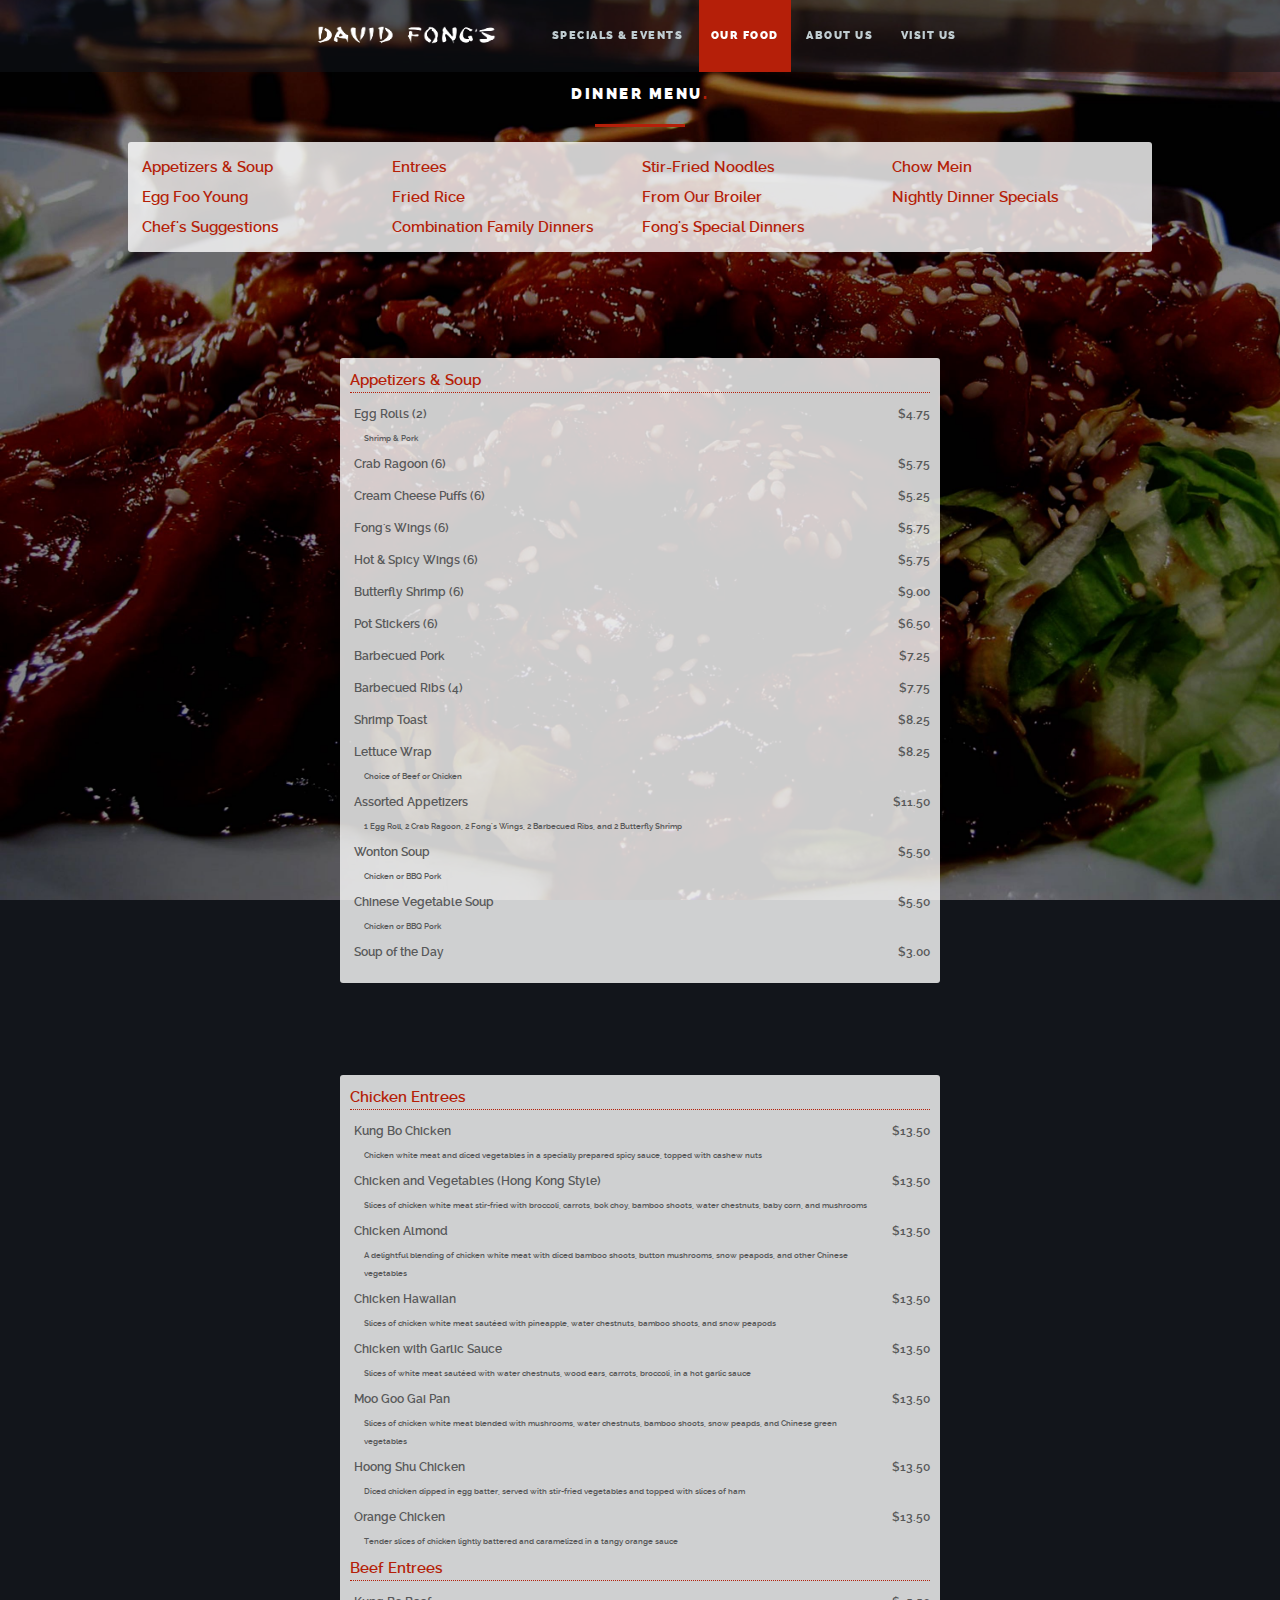
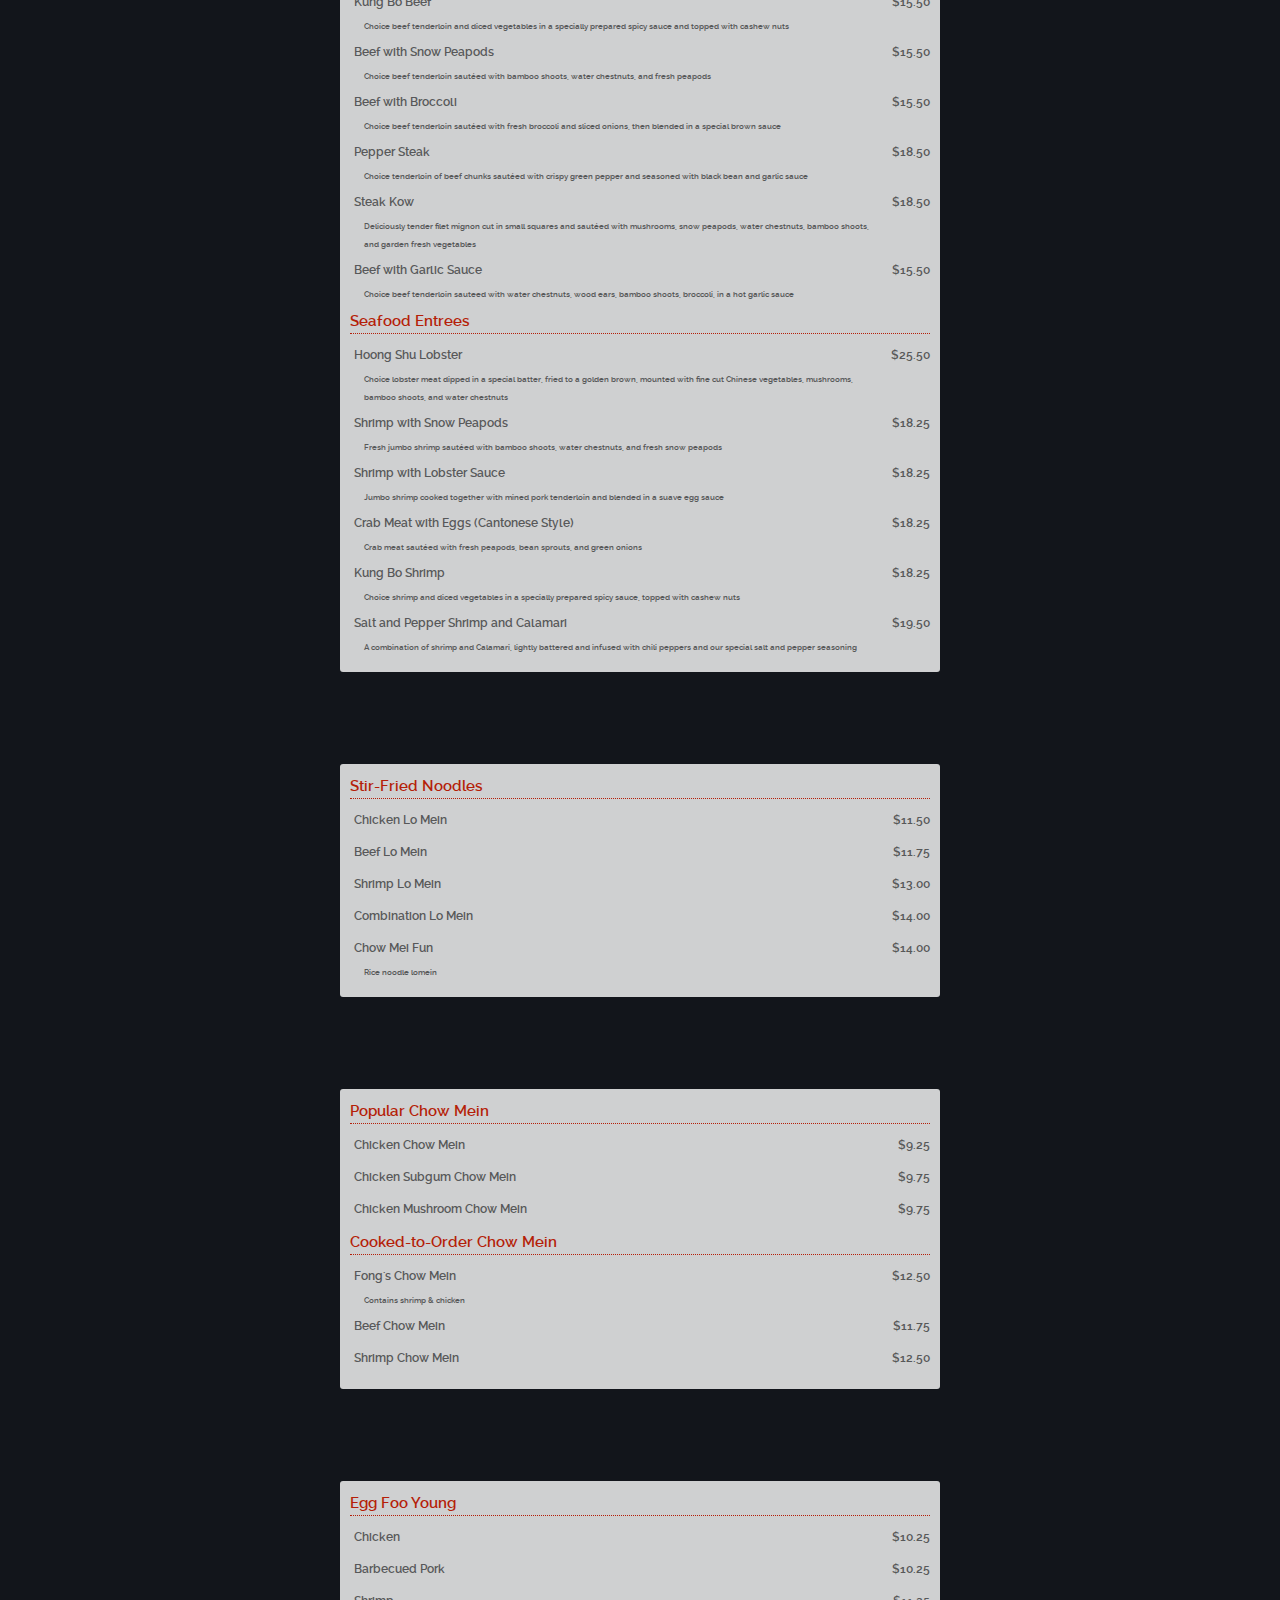
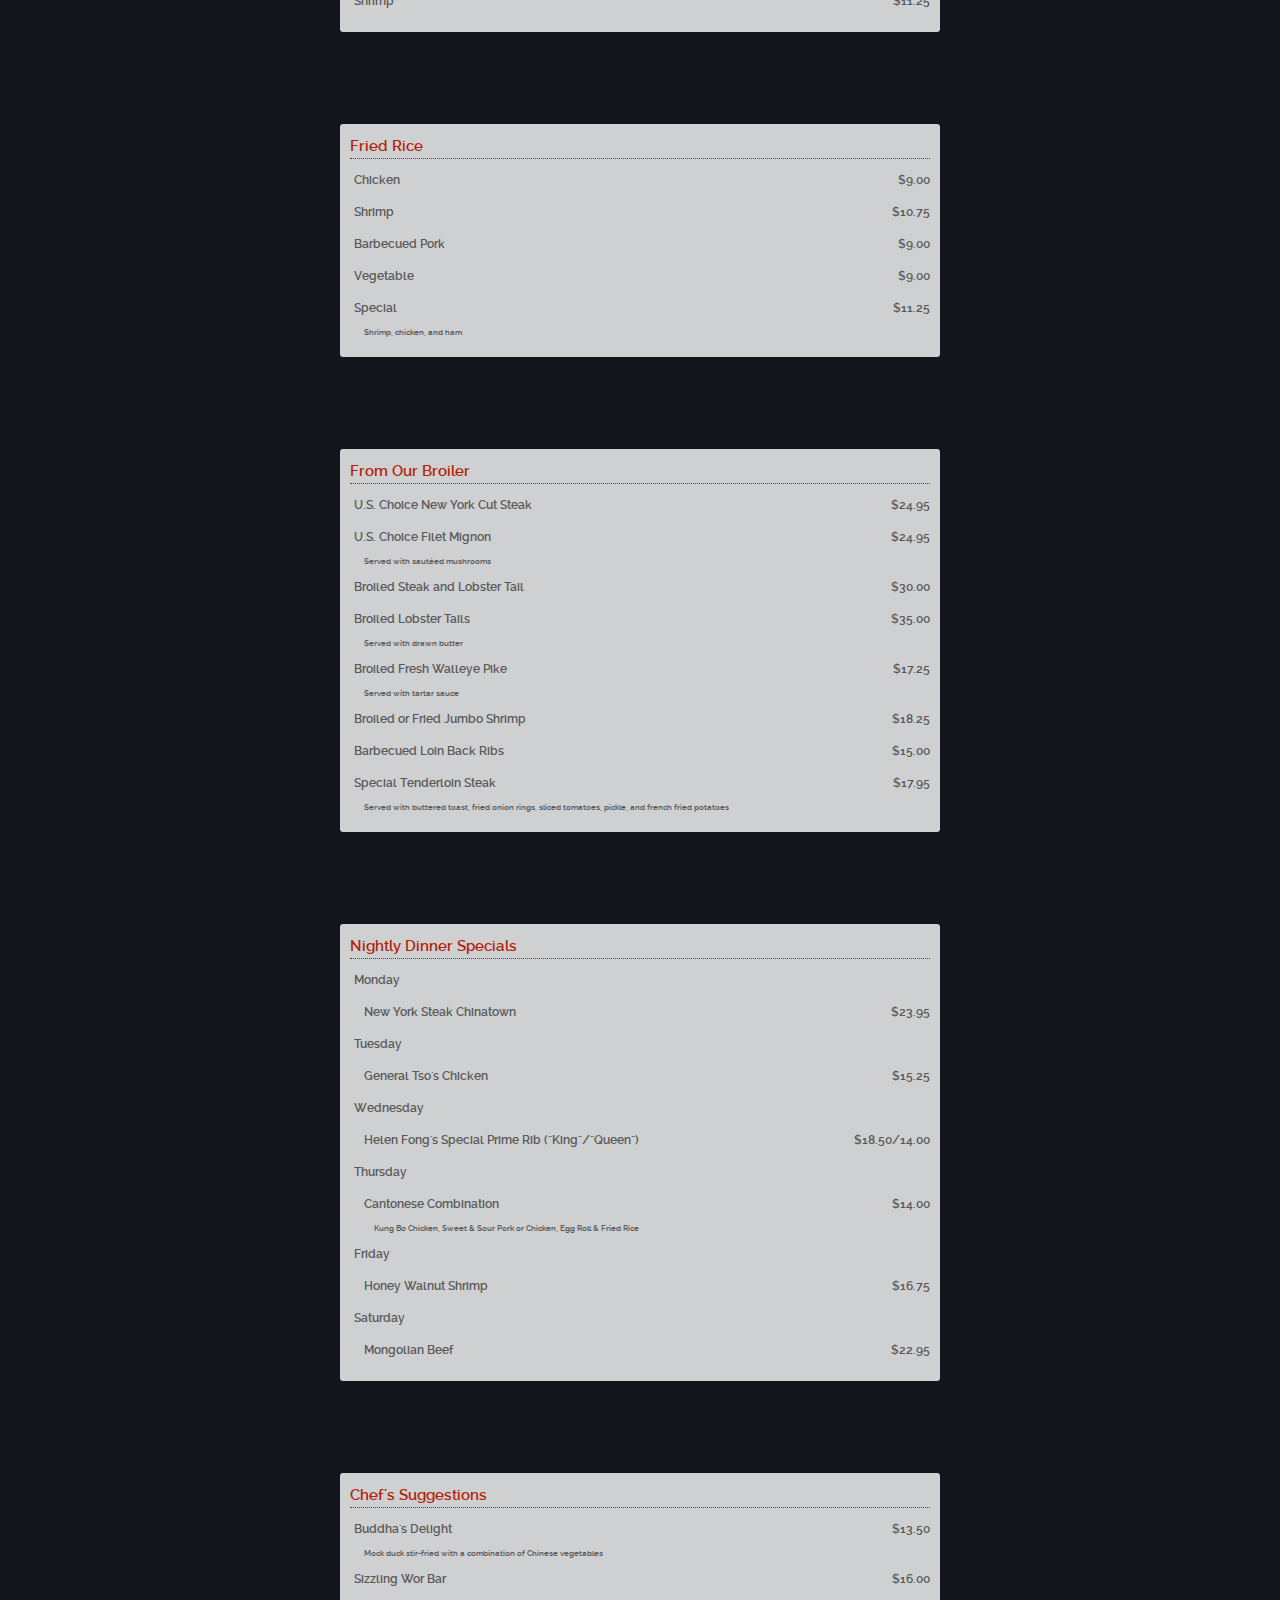
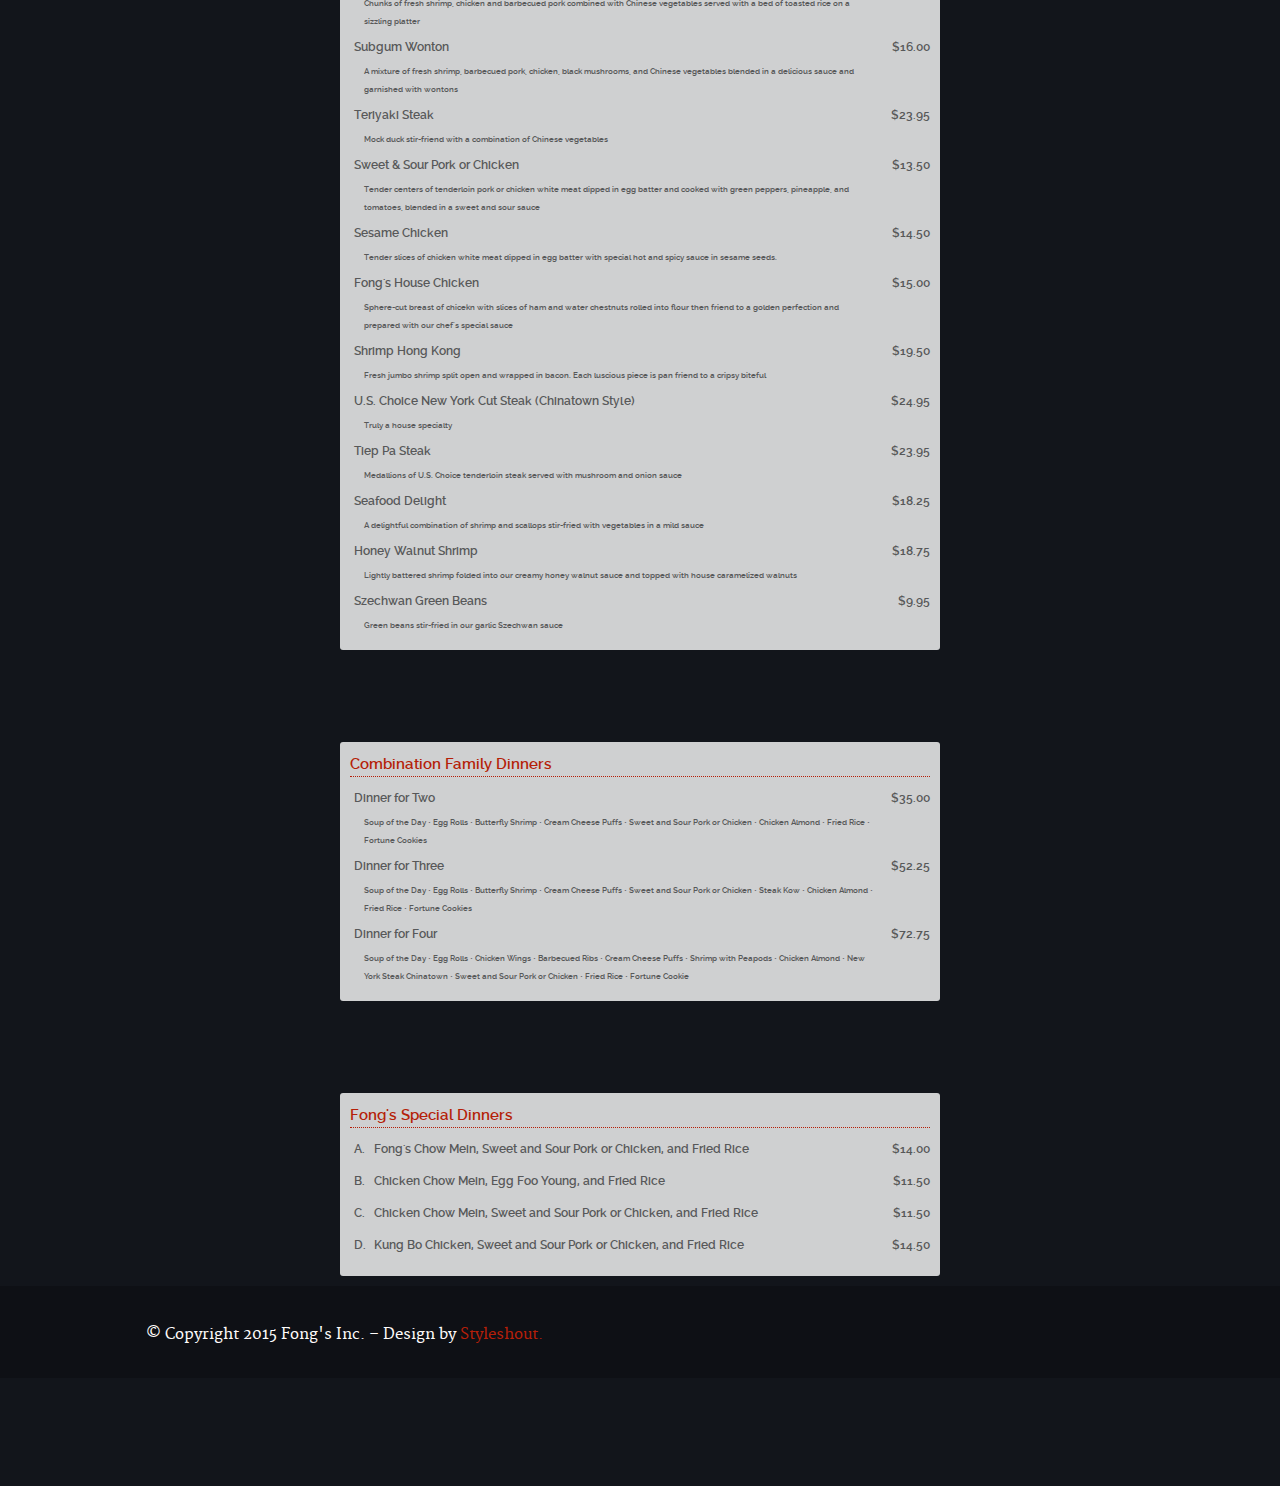
<file: ourfood/dinner/index.html>
<!DOCTYPE html>
<!--[if lt IE 8 ]><html class="no-js ie ie7" lang="en"> <![endif]-->
<!--[if IE 8 ]><html class="no-js ie ie8" lang="en"> <![endif]-->
<!--[if IE 9 ]><html class="no-js ie ie9" lang="en"> <![endif]-->
<!--[if (gte IE 9)|!(IE)]><!--><html class="no-js" lang="en"> <!--<![endif]-->
<head>

  <meta charset="utf-8">
  <title>David Fong's Restaurant</title>
	<meta name="description" content="David Fong's Restaurant - Cantonese and American Cuisine">  
	<meta name="viewport" content="width=device-width, initial-scale=1, maximum-scale=1">

  <link rel="stylesheet" href="/css/base.css">
	<link rel="stylesheet" href="/css/main.css">
  <link rel="stylesheet" href="/css/media-queries.css">         

  <script src="/js/modernizr.js"></script>

  <link rel="shortcut icon" href="/favicon.png" >

</head>
<body id="our-food">

  <div id="preloader"> 
    <div id="status">
      <img src="/images/loader.gif" height="60" width="60" alt="">
      <div class="loader">Loading...</div>
    </div>
  </div>
  
  <header id="main-header">

    <div class="row header-inner">

      <div class="logo">
        <a href="/">David Fong's</a>
      </div>

        <nav id="nav-wrap">
           
           <a class="mobile-btn" href="#nav-wrap" title="Show navigation">
            <span class='menu-text'>Show Menu</span>
            <span class="menu-icon"></span>
           </a>
          <a class="mobile-btn" href="#" title="Hide navigation">
            <span class='menu-text'>Hide Menu</span>
            <span class="menu-icon"></span>
          </a>         

           <ul id="nav" class="nav">
              <li><a href="/specials">Specials &amp; Events</a></li>
              <li class="current"><a href="/ourfood">Our Food</a></li>
              <li><a href="/aboutus">About Us</a></li>
              <li><a href="/contactus">Visit Us</a></li>
           </ul> 

        </nav> <!-- /nav-wrap -->       

    </div> <!-- /header-inner -->

  </header>



   <!-- our-food
   =================================================== -->
  <div class="row section-head">


    <div class="twelve columns">

       <h1>Dinner Menu<span>.</span></h1>

       <hr />

    </div>

  </div>

  <div class="row">

    <nav class="menu-nav alert-box">
      <ul>
        <li><a href="#appetizers-and-soup" class="smoothscroll hash">Appetizers &amp; Soup</a></li>
        <li><a href="#entrees" class="smoothscroll hash">Entrees</a></li>
        <li><a href="#stir-fried-noodles" class="smoothscroll hash">Stir-Fried Noodles</a></li>
        <li><a href="#chow-mein" class="smoothscroll hash">Chow Mein</a></li>
        <li><a href="#egg-foo-young" class="smoothscroll hash">Egg Foo Young</a></li>
        <li><a href="#fried-rice" class="smoothscroll">Fried Rice</a></li>
        <li><a href="#from-our-broiler" class="smoothscroll hash">From Our Broiler</a></li>
        <li><a href="#nightly-dinner-specials" class="smoothscroll hash">Nightly Dinner Specials</a></li>
        <li><a href="#chefs-suggestions" class="smoothscroll">Chef's Suggestions</a></li>
        <li><a href="#combination-family-dinners" class="smoothscroll hash">Combination Family Dinners</a></li>
        <li><a href="#fongs-special-dinners" class="smoothscroll hash">Fong's Special Dinners</a></li>
      </ul>
    </nav>

  </div>

  <div id="appetizers-and-soup" class="row">
    <section class="menu-section alert-box">
      <h3>Appetizers &amp; Soup</h3>
      <ul>
        <li>
            <span class="price">$4.75</span>
            <span class="title">Egg Rolls
            <span class="quantity">(2)</span></span>
            <span class="description">Shrimp &amp; Pork</span>
        </li>
        <li>
            <span class="price">$5.75</span>
            <span class="title">Crab Ragoon
            <span class="quantity">(6)</span></span>
        </li>
        <li>
            <span class="price">$5.25</span>
            <span class="title">Cream Cheese Puffs
            <span class="quantity">(6)</span></span>
        </li>
        <li>
            <span class="price">$5.75</span>
            <span class="title">Fong's Wings
            <span class="quantity">(6)</span></span>
        </li>
        <li>
            <span class="price">$5.75</span>
            <span class="title">Hot &amp; Spicy Wings
            <span class="quantity">(6)</span></span>
        </li>
        <li>
            <span class="price">$9.00</span>
            <span class="title">Butterfly Shrimp
            <span class="quantity">(6)</span></span>
        </li>
        <li>
            <span class="price">$6.50</span>
            <span class="title">Pot Stickers
            <span class="quantity">(6)</span></span>
        </li>
        <li>
            <span class="price">$7.25</span></span>
            <span class="title">Barbecued Pork
        </li>
        <li>
            <span class="price">$7.75</span>
            <span class="title">Barbecued Ribs
            <span class="quantity">(4)</span></span>
        </li>
        <li>
            <span class="price">$8.25</span>
            <span class="title">Shrimp Toast</span>
        </li>
        <li>
            <span class="price">$8.25</span>
            <span class="title">Lettuce Wrap</span>
            <span class="description">Choice of Beef or Chicken</span>
        </li>
        <li>
            <span class="price">$11.50</span>
            <span class="title">Assorted Appetizers</span>
            <span class="description">1 Egg Roll, 2 Crab Ragoon, 2 Fong's Wings, 2 Barbecued Ribs, and 2 Butterfly Shrimp</span>
        </li>
        <li>
            <span class="price">$5.50</span>
            <span class="title">Wonton Soup</span>
            <span class="description">Chicken or BBQ Pork</span>
        </li>
        <li>
            <span class="price">$5.50</span>
            <span class="title">Chinese Vegetable Soup</span>
            <span class="description">Chicken or BBQ Pork</span>
        </li>
        <li>
            <span class="price">$3.00</span>
            <span class="title">Soup of the Day</span>
        </li>
      </ul>
    </section>
  </div>

  <div id="entrees" class="row">
    <section class="menu-section alert-box">
      <h3>Chicken Entrees</h3>
      <ul>
        <li>
            <span class="price">$13.50</span>
            <span class="title">Kung Bo Chicken</span>
            <span class="description">Chicken white meat and diced vegetables in a specially prepared spicy sauce, topped with cashew nuts</span>
        </li>
        <li>
            <span class="price">$13.50</span>
            <span class="title">Chicken and Vegetables (Hong Kong Style)</span>
            <span class="description">Slices of chicken white meat stir-fried with broccoli, carrots, bok choy, bamboo shoots, water chestnuts, baby corn, and mushrooms</span>
        </li>
        <li>
            <span class="price">$13.50</span>
            <span class="title">Chicken Almond</span>
            <span class="description">A delightful blending of chicken white meat with diced bamboo shoots, button mushrooms, snow peapods, and other Chinese vegetables</span>
        </li>
        <li>
            <span class="price">$13.50</span>
            <span class="title">Chicken Hawaiian</span>
            <span class="description">Slices of chicken white meat sautéed with pineapple, water chestnuts, bamboo shoots, and snow peapods</span>
        </li>
        <li>
            <span class="price">$13.50</span>
            <span class="title">Chicken with Garlic Sauce</span>
            <span class="description">Slices of white meat sautéed with water chestnuts, wood ears, carrots, broccoli, in a hot garlic sauce</span>
        </li>
        <li>
            <span class="price">$13.50</span>
            <span class="title">Moo Goo Gai Pan</span>
            <span class="description">Slices of chicken white meat blended with mushrooms, water chestnuts, bamboo shoots, snow peapds, and Chinese green vegetables</span>
        </li>
        <li>
            <span class="price">$13.50</span>
            <span class="title">Hoong Shu Chicken</span>
            <span class="description">Diced chicken dipped in egg batter, served with stir-fried vegetables and topped with slices of ham</span>
        </li>
        <li>
            <span class="price">$13.50</span>
            <span class="title">Orange Chicken</span>
            <span class="description">Tender slices of chicken lightly battered and caramelized in a tangy orange sauce</span>
        </li>
      </ul>
      <h3>Beef Entrees</h3>
      <ul>
        <li>
            <span class="price">$15.50</span>
            <span class="title">Kung Bo Beef</span>
            <span class="description">Choice beef tenderloin and diced vegetables in a specially prepared spicy sauce and topped with cashew nuts</span>
        </li>
        <li>
            <span class="price">$15.50</span>
            <span class="title">Beef with Snow Peapods</span>
            <span class="description">Choice beef tenderloin sautéed with bamboo shoots, water chestnuts, and fresh peapods</span>
        </li>
        <li>
            <span class="price">$15.50</span>
            <span class="title">Beef with Broccoli</span>
            <span class="description">Choice beef tenderloin sautéed with fresh broccoli and sliced onions, then blended in a special brown sauce</span>
        </li>
        <li>
            <span class="price">$18.50</span>
            <span class="title">Pepper Steak</span>
            <span class="description">Choice tenderloin of beef chunks sautéed with crispy green pepper and seasoned with black bean and garlic sauce</span>
        </li>
        <li>
            <span class="price">$18.50</span>
            <span class="title">Steak Kow</span>
            <span class="description">Deliciously tender filet mignon cut in small squares and sautéed with mushrooms, snow peapods, water chestnuts, bamboo shoots, and garden fresh vegetables</span>
        </li>
        <li>
            <span class="price">$15.50</span>
            <span class="title">Beef with Garlic Sauce</span>
            <span class="description">Choice beef tenderloin sauteed with water chestnuts, wood ears, bamboo shoots, broccoli, in a hot garlic sauce</span>
        </li>
      </ul>
      <h3>Seafood Entrees</h3>
      <ul>
        <li>
            <span class="price">$25.50</span>
            <span class="title">Hoong Shu Lobster</span>
            <span class="description">Choice lobster meat dipped in a special batter, fried to a golden brown, mounted with fine cut Chinese vegetables, mushrooms, bamboo shoots, and water chestnuts</span>
        </li>
        <li>
            <span class="price">$18.25</span>
            <span class="title">Shrimp with Snow Peapods</span>
            <span class="description">Fresh jumbo shrimp sautéed with bamboo shoots, water chestnuts, and fresh snow peapods</span>
        </li>
        <li>
            <span class="price">$18.25</span>
            <span class="title">Shrimp with Lobster Sauce</span>
            <span class="description">Jumbo shrimp cooked together with mined pork tenderloin and blended in a suave egg sauce</span>
        </li>
        <li>
            <span class="price">$18.25</span>
            <span class="title">Crab Meat with Eggs (Cantonese Style)</span>
            <span class="description">Crab meat sautéed with fresh peapods, bean sprouts, and green onions</span>
        </li>
        <li>
            <span class="price">$18.25</span>
            <span class="title">Kung Bo Shrimp</span>
            <span class="description">Choice shrimp and diced vegetables in a specially prepared spicy sauce, topped with cashew nuts</span>
        </li>
        <li>
            <span class="price">$19.50</span>
            <span class="title">Salt and Pepper Shrimp and Calamari</span>
            <span class="description">A combination of shrimp and Calamari, lightly battered and infused with chili peppers and our special salt and pepper seasoning</span>
        </li>
      </ul>
    </section>
  </div>

  <div id="stir-fried-noodles" class="row">
    <section class="menu-section alert-box">
      <h3>Stir-Fried Noodles</h3>
      
      <ul>
        <li>
            <span class="price">$11.50</span>
            <span class="title">Chicken Lo Mein</span>
        </li>
        <li>
            <span class="price">$11.75</span>
            <span class="title">Beef Lo Mein</span>
        </li>
        <li>
            <span class="price">$13.00</span>
            <span class="title">Shrimp Lo Mein</span>
        </li>
        <li>
            <span class="price">$14.00</span>
            <span class="title">Combination Lo Mein</span>
        </li>
        <li>
            <span class="price">$14.00</span>
            <span class="title">Chow Mei Fun</span>
            <span class="description">Rice noodle lomein</span>
        </li>
      </ul>
    </section>
  </div>

  <div id="chow-mein" class="row">
    <section class="menu-section alert-box">
      <h3>Popular Chow Mein</h3>
      <ul>
        <li>
            <span class="price">$9.25</span>
            <span class="title">Chicken Chow Mein</span>
        </li>
        <li>
            <span class="price">$9.75</span>
            <span class="title">Chicken Subgum Chow Mein</span>
        </li>
        <li>
            <span class="price">$9.75</span>
            <span class="title">Chicken Mushroom Chow Mein</span>
        </li>
      </ul>
      <h3>Cooked-to-Order Chow Mein</h3>
      <ul>
        <li>
            <span class="price">$12.50</span>
            <span class="title">Fong's Chow Mein</span>
            <span class="description">Contains shrimp &amp; chicken</span>
        </li>
        <li>
            <span class="price">$11.75</span>
            <span class="title">Beef Chow Mein</span>
        </li>
        <li>
            <span class="price">$12.50</span>
            <span class="title">Shrimp Chow Mein</span>
        </li>
      </ul>
    </section>
  </div>

  <div id="egg-foo-young" class="row">
    <section class="menu-section alert-box">
      <h3>Egg Foo Young</h3>
      <ul>
        <li>
            <span class="price">$10.25</span>
            <span class="title">Chicken</span>
        </li>
        <li>
            <span class="price">$10.25</span>
            <span class="title">Barbecued Pork</span>
        </li>
        <li>
            <span class="price">$11.25</span>
            <span class="title">Shrimp</span>
        </li>
      </ul>
    </section>
  </div>

  <div id="fried-rice" class="row">
    <section class="menu-section alert-box">
      <h3>Fried Rice</h3>
      <ul>
        <li>
            <span class="price">$9.00</span>
            <span class="title">Chicken</span>
        </li>
        <li>
            <span class="price">$10.75</span>
            <span class="title">Shrimp</span>
        </li>
        <li>
            <span class="price">$9.00</span>
            <span class="title">Barbecued Pork</span>
        </li>
        <li>
            <span class="price">$9.00</span>
            <span class="title">Vegetable</span>
        </li>
        <li>
            <span class="price">$11.25</span>
            <span class="title">Special</span>
            <span class="description">Shrimp, chicken, and ham</span>
        </li>
      </ul>
    </section>
  </div>

  <div id="from-our-broiler" class="row">
    <section class="menu-section alert-box">
      <h3>From Our Broiler</h3>
      <ul>
        <li>
            <span class="price">$24.95</span>
            <span class="title">U.S. Choice New York Cut Steak</span>
        </li>
        <li>
            <span class="price">$24.95</span>
            <span class="title">U.S. Choice Filet Mignon</span>
            <span class="description">Served with sautéed mushrooms</span>
        </li>
        <li>
            <span class="price">$30.00</span>
            <span class="title">Broiled Steak and Lobster Tail</span>
        </li>
        <li>
            <span class="price">$35.00</span>
            <span class="title">Broiled Lobster Tails</span>
            <span class="description">Served with drawn butter</span>
        </li>
        <li>
            <span class="price">$17.25</span>
            <span class="title">Broiled Fresh Walleye Pike</span>
            <span class="description">Served with tartar sauce</span>
        </li>
        <li>
            <span class="price">$18.25</span>
            <span class="title">Broiled or Fried Jumbo Shrimp</span>
        </li>
        <li>
            <span class="price">$15.00</span>
            <span class="title">Barbecued Loin Back Ribs</span>
        </li>
        <li>
            <span class="price">$17.95</span>
            <span class="title">Special Tenderloin Steak</span>
            <span class="description">Served with buttered toast, fried onion rings, sliced tomatoes, pickle, and french fried potatoes</span>
        </li>
      </ul>
    </section>
  </div>

  <div id="nightly-dinner-specials" class="row">
    <section class="menu-section alert-box">
      <h3>Nightly Dinner Specials</h3>
      <ul>
        <li>
            <span class="day">Monday</span>
            <span class="price">$23.95</span>
            <span class="title day-title">New York Steak Chinatown</span>
        </li>
        <li>
            <span class="day">Tuesday</span>
            <span class="price">$15.25</span>
            <span class="title day-title">General Tso's Chicken</span>
        </li>
        <li>
            <span class="day">Wednesday</span>
            <span class="price">$18.50/14.00</span>
            <span class="title day-title">Helen Fong's Special Prime Rib ("King"/"Queen")</span>
        </li>
        <li>
            <span class="day">Thursday</span>
            <span class="price">$14.00</span>
            <span class="title day-title">Cantonese Combination</span>
            <span class="description day-description">Kung Bo Chicken, Sweet &amp; Sour Pork or Chicken, Egg Roll &amp; Fried Rice</span>
        </li>
        <li>
            <span class="day">Friday</span>
            <span class="price">$16.75</span>
            <span class="title day-title">Honey Walnut Shrimp</span>
        </li>
        <li>
            <span class="day">Saturday</span>
            <span class="price">$22.95</span>
            <span class="title day-title">Mongolian Beef</span>
        </li>
      </ul>
    </section>
  </div>

  <div id="chefs-suggestions" class="row">
    <section class="menu-section alert-box">
      <h3>Chef's Suggestions</h3>
      <ul>
        <li>
            <span class="price">$13.50</span>
            <span class="title">Buddha's Delight</span>
            <span class="description">Mock duck stir-fried with a combination of Chinese vegetables</span>
        </li>
        <li>
            <span class="price">$16.00</span>
            <span class="title">Sizzling Wor Bar</span>
            <span class="description">Chunks of fresh shrimp, chicken and barbecued pork combined with Chinese vegetables served with a bed of toasted rice on a sizzling platter</span>
        </li>
        <li>
            <span class="price">$16.00</span>
            <span class="title">Subgum Wonton</span>
            <span class="description">A mixture of fresh shrimp, barbecued pork, chicken, black mushrooms, and Chinese vegetables blended in a delicious sauce and garnished with wontons</span>
        </li>
        <li>
            <span class="price">$23.95</span>
            <span class="title">Teriyaki Steak</span>
            <span class="description">Mock duck stir-friend with a combination of Chinese vegetables</span>
        </li>
        <li>
            <span class="price">$13.50</span>
            <span class="title">Sweet &amp; Sour Pork or Chicken</span>
            <span class="description">Tender centers of tenderloin pork or chicken white meat dipped in egg batter and cooked with green peppers, pineapple, and tomatoes, blended in a sweet and sour sauce</span>
        </li>
        <li>
            <span class="price">$14.50</span>
            <span class="title">Sesame Chicken</span>
            <span class="description">Tender slices of chicken white meat dipped in egg batter with special hot and spicy sauce in sesame seeds.</span>
        </li><li>
            <span class="price">$15.00</span>
            <span class="title">Fong's House Chicken</span>
            <span class="description">Sphere-cut breast of chicekn with slices of ham and water chestnuts rolled into flour then friend to a golden perfection and prepared with our chef's special sauce</span>
        </li>
        <li>
            <span class="price">$19.50</span>
            <span class="title">Shrimp Hong Kong</span>
            <span class="description">Fresh jumbo shrimp split open and wrapped in bacon. Each luscious piece is pan friend to a cripsy biteful</span>
        </li>
        <li>
            <span class="price">$24.95</span>
            <span class="title">U.S. Choice New York Cut Steak (Chinatown Style)</span>
            <span class="description">Truly a house specialty</span>
        </li>
        <li>
            <span class="price">$23.95</span>
            <span class="title">Tiep Pa Steak</span>
            <span class="description">Medallions of U.S. Choice tenderloin steak served with mushroom and onion sauce</span>
        </li>
        <li>
            <span class="price">$18.25</span>
            <span class="title">Seafood Delight</span>
            <span class="description">A delightful combination of shrimp and scallops stir-fried with vegetables in a mild sauce</span>
        </li>
        <li>
            <span class="price">$18.75</span>
            <span class="title">Honey Walnut Shrimp</span>
            <span class="description">Lightly battered shrimp folded into our creamy honey walnut sauce and topped with house caramelized walnuts</span>
        </li>
        <li>
            <span class="price">$9.95</span>
            <span class="title">Szechwan Green Beans</span>
            <span class="description">Green beans stir-fried in our garlic Szechwan sauce</span>
        </li>
      </ul>
    </section>
  </div>

  <div id="combination-family-dinners" class="row">
    <section class="menu-section alert-box">
      <h3>Combination Family Dinners</h3>
      <ul>
        <li>
            <span class="price">$35.00</span>
            <span class="title">Dinner for Two</span>
            <span class="description">Soup of the Day • Egg Rolls • Butterfly Shrimp • Cream Cheese Puffs • Sweet and Sour Pork or Chicken • Chicken Almond • Fried Rice • Fortune Cookies</span>
        </li>
        <li>
            <span class="price">$52.25</span>
            <span class="title">Dinner for Three</span>
            <span class="description">Soup of the Day • Egg Rolls • Butterfly Shrimp • Cream Cheese Puffs • Sweet and Sour Pork or Chicken • Steak Kow • Chicken Almond • Fried Rice • Fortune Cookies</span>
        </li>
        <li>
            <span class="price">$72.75</span>
            <span class="title">Dinner for Four</span>
            <span class="description">Soup of the Day • Egg Rolls • Chicken Wings • Barbecued Ribs • Cream Cheese Puffs • Shrimp with Peapods • Chicken Almond • New York Steak Chinatown • Sweet and Sour Pork or Chicken • Fried Rice • Fortune Cookie</span>
        </li>
      </ul>
    </section>
  </div>

  <div id="fongs-special-dinners" class="row">
    <section class="menu-section alert-box">
      <h3>Fong's Special Dinners</h3>
      <ul>
        <li>
            <span class="number">A.</span>
            <span class="price">$14.00</span>
            <span class="title number-title">Fong's Chow Mein, Sweet and Sour Pork or Chicken, and Fried Rice</span>
        </li>
        <li>
            <span class="number">B.</span>
            <span class="price">$11.50</span>
            <span class="title number-title">Chicken Chow Mein, Egg Foo Young, and Fried Rice</span>
        </li>
        <li>
            <span class="number">C.</span>
            <span class="price">$11.50</span>
            <span class="title number-title">Chicken Chow Mein, Sweet and Sour Pork or Chicken, and Fried Rice</span>
        </li>
        <li>
            <span class="number">D.</span>
            <span class="price">$14.50</span>
            <span class="title number-title">Kung Bo Chicken, Sweet and Sour Pork or Chicken, and Fried Rice</span>
        </li>
      </ul>
    </section>
  </div>


   <!-- Footer
   ================================================== -->
   <footer>

      <div class="row">

         <p class="copyright">&copy; Copyright 2015 Fong's Inc. &ndash; Design by <a href="http://www.styleshout.com/">Styleshout.</a></p>

         <div id="go-top">
            <a class="smoothscroll" title="Back to Top" href="#home"><span>Top</span><i class="fa fa-long-arrow-up"></i></a>
         </div>

      </div> <!-- /row -->

   </footer> <!-- /footer -->


   <!-- Java Script
   ================================================== -->
   <script src="http://ajax.googleapis.com/ajax/libs/jquery/1.10.2/jquery.min.js"></script>
   <script>window.jQuery || document.write('<script src="/js/jquery-1.10.2.min.js"><\/script>')</script>
   <script type="text/javascript" src="/js/jquery-migrate-1.2.1.min.js"></script>   
   <script src="/js/jquery.flexslider.js"></script>
   <script src="/js/jquery.fittext.js"></script>
   <script src="/js/backstretch.js"></script> 
   <script src="/js/waypoints.js"></script>
   <script src="/js/main.js"></script>

</body>

</html>
</file>
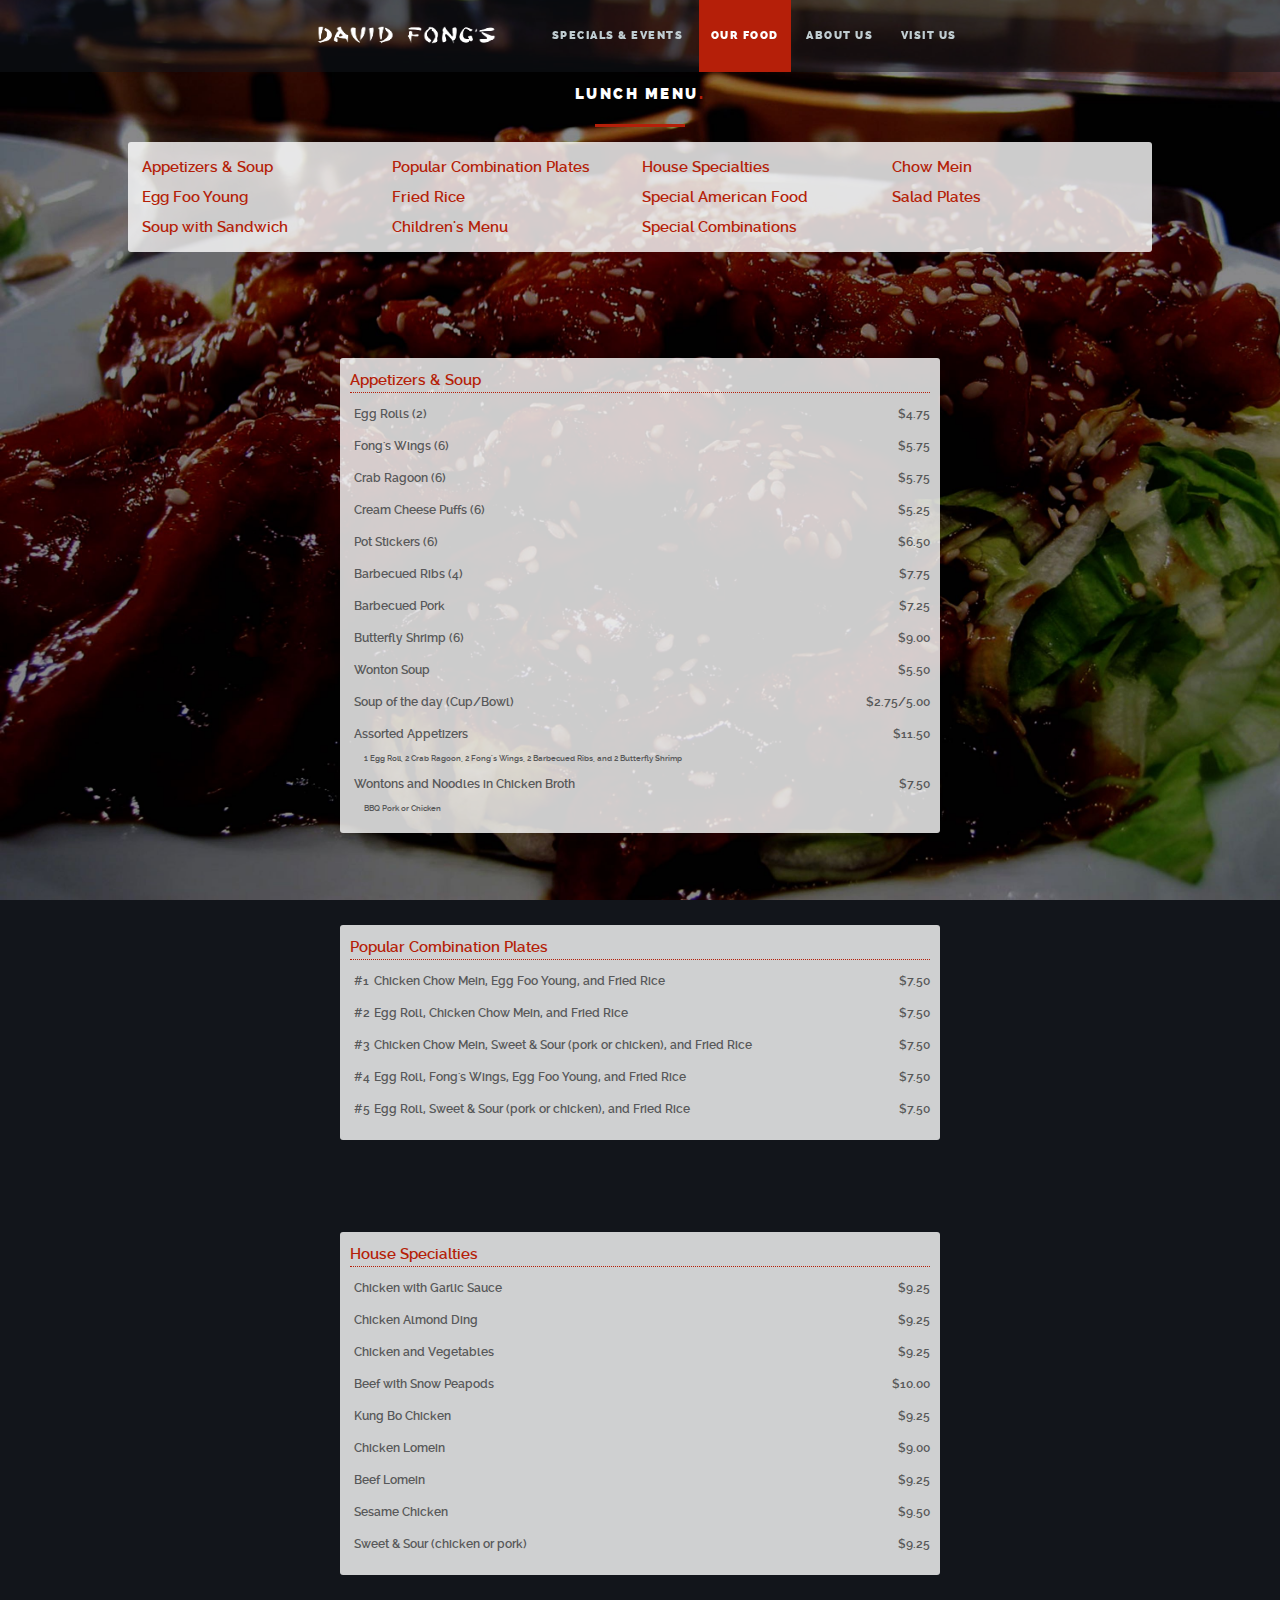
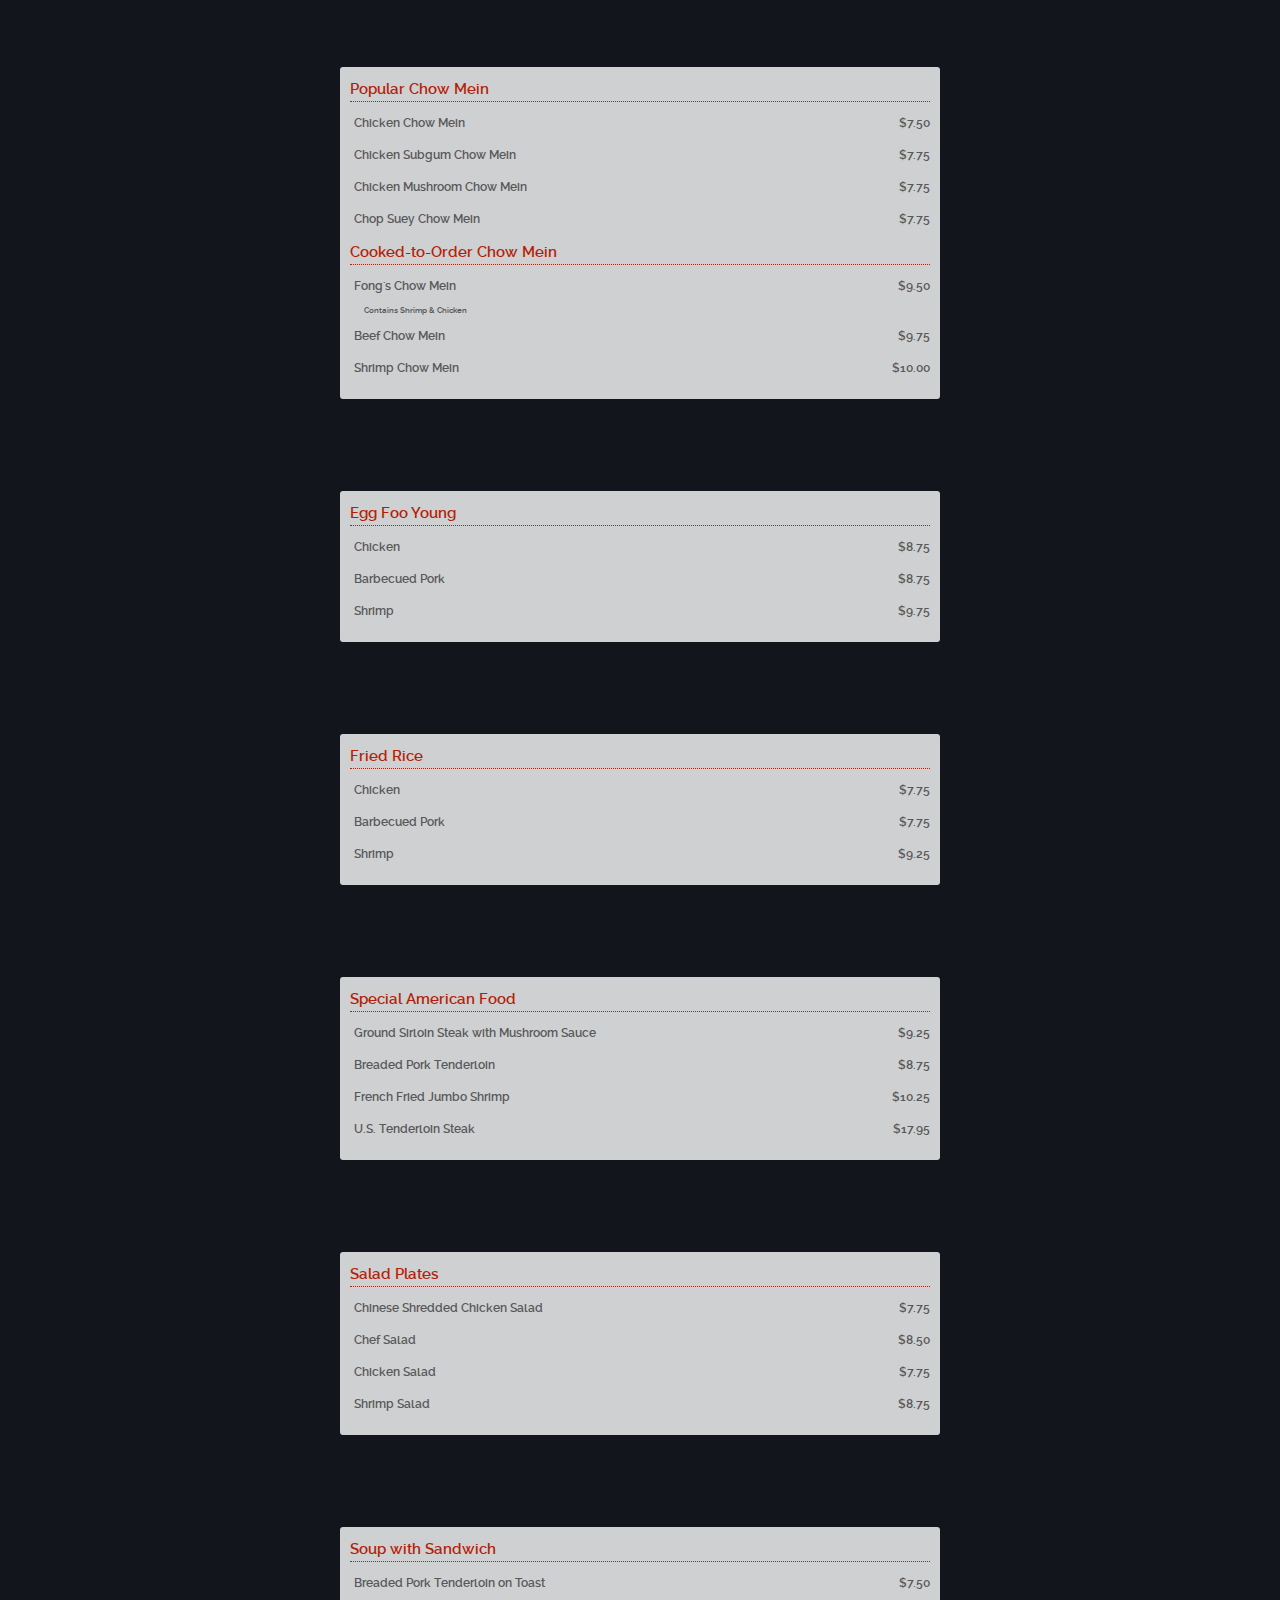
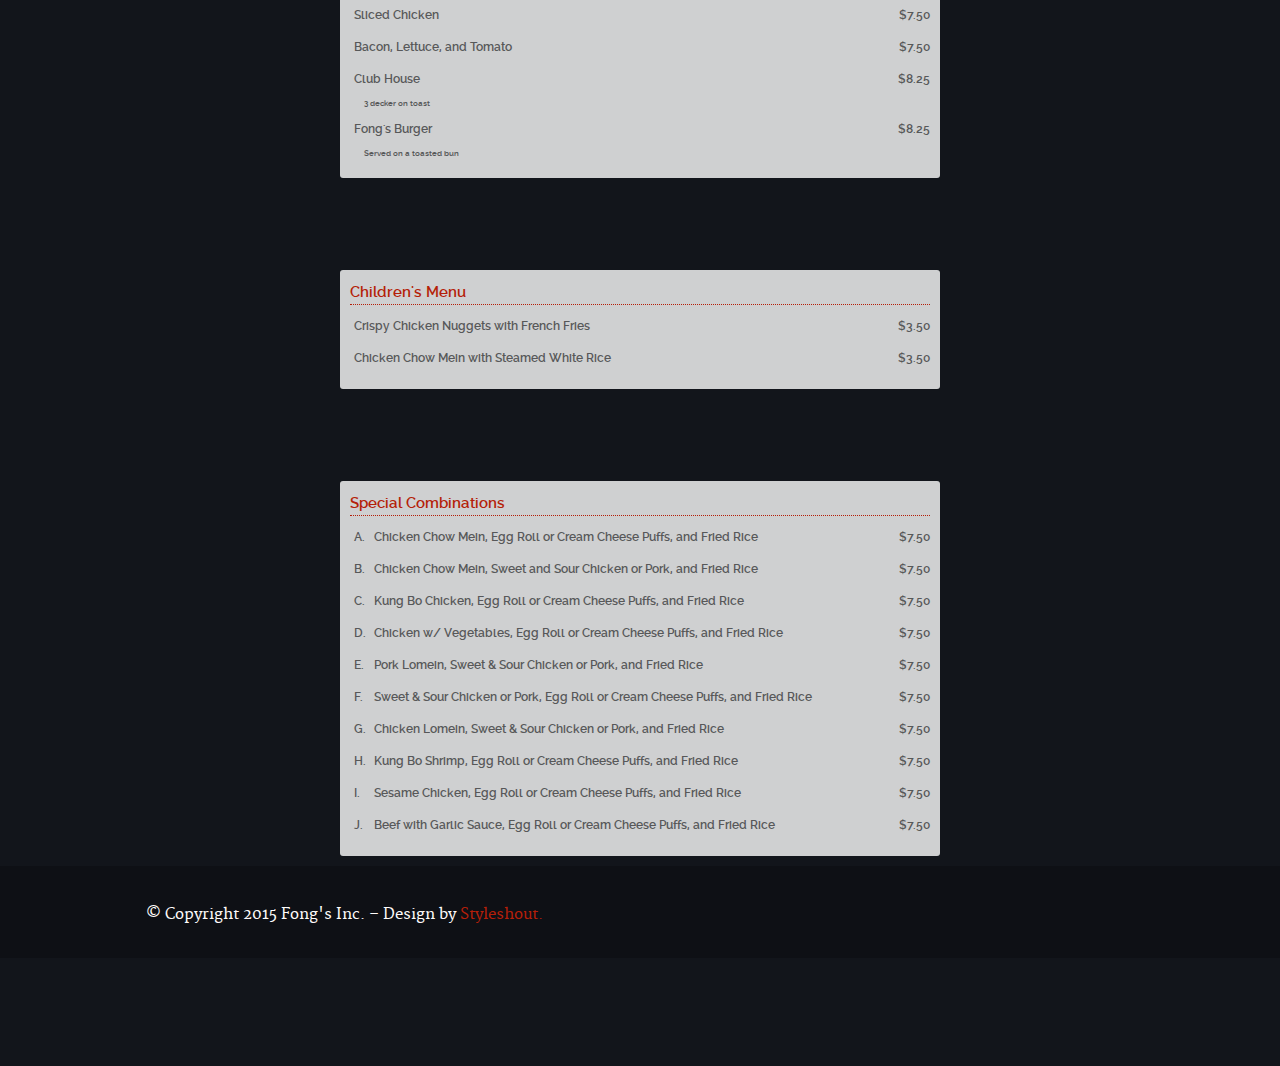
<file: ourfood/lunch/index.html>
<!DOCTYPE html>
<!--[if lt IE 8 ]><html class="no-js ie ie7" lang="en"> <![endif]-->
<!--[if IE 8 ]><html class="no-js ie ie8" lang="en"> <![endif]-->
<!--[if IE 9 ]><html class="no-js ie ie9" lang="en"> <![endif]-->
<!--[if (gte IE 9)|!(IE)]><!--><html class="no-js" lang="en"> <!--<![endif]-->
<head>

  <meta charset="utf-8">
  <title>David Fong's Restaurant</title>
	<meta name="description" content="David Fong's Restaurant - Cantonese and American Cuisine">  
	<meta name="viewport" content="width=device-width, initial-scale=1, maximum-scale=1">

  <link rel="stylesheet" href="/css/base.css">
	<link rel="stylesheet" href="/css/main.css">
  <link rel="stylesheet" href="/css/media-queries.css">         

  <script src="/js/modernizr.js"></script>

  <link rel="shortcut icon" href="/favicon.png" >

</head>
<body id="our-food">

  <div id="preloader"> 
    <div id="status">
      <img src="/images/loader.gif" height="60" width="60" alt="">
      <div class="loader">Loading...</div>
    </div>
  </div>
  
  <header id="main-header">

    <div class="row header-inner">

      <div class="logo">
        <a href="/">David Fong's</a>
      </div>

        <nav id="nav-wrap">
           
           <a class="mobile-btn" href="#nav-wrap" title="Show navigation">
            <span class='menu-text'>Show Menu</span>
            <span class="menu-icon"></span>
           </a>
          <a class="mobile-btn" href="#" title="Hide navigation">
            <span class='menu-text'>Hide Menu</span>
            <span class="menu-icon"></span>
          </a>         

           <ul id="nav" class="nav">
              <li><a href="/specials">Specials &amp; Events</a></li>
              <li class="current"><a href="/ourfood">Our Food</a></li>
              <li><a href="/aboutus">About Us</a></li>
              <li><a href="/contactus">Visit Us</a></li>
           </ul> 

        </nav> <!-- /nav-wrap -->       

    </div> <!-- /header-inner -->

  </header>



   <!-- our-food
   =================================================== -->
  <div class="row section-head">


    <div class="twelve columns">

       <h1>Lunch Menu<span>.</span></h1>

       <hr />

    </div>

  </div>

  <div class="row">

    <nav class="menu-nav alert-box">
      <ul>
        <li><a href="#appetizers-and-soup" class="smoothscroll hash">Appetizers &amp; Soup</a></li>
        <li><a href="#popular-combination-plates" class="smoothscroll hash">Popular Combination Plates</a></li>
        <li><a href="#house-specialties" class="smoothscroll hash">House Specialties</a></li>
        <li><a href="#chow-mein" class="smoothscroll hash">Chow Mein</a></li>
        <li><a href="#egg-foo-young" class="smoothscroll hash">Egg Foo Young</a></li>
        <li><a href="#fried-rice" class="smoothscroll hash">Fried Rice</a></li>
        <li><a href="#special-american-food" class="smoothscroll hash">Special American Food</a></li>
        <li><a href="#salad-plates" class="smoothscroll hash">Salad Plates</a></li>
        <li><a href="#soup-with-sandwich" class="smoothscroll hash">Soup with Sandwich</a></li>
        <li><a href="#childrens-menu" class="smoothscroll hash">Children's Menu</a></li>
        <li><a href="#special-combinations" class="smoothscroll hash">Special Combinations</a></li>
      </ul>
    </nav>

  </div>

  <div id="appetizers-and-soup" class="row">
    <section class="menu-section alert-box">
      <h3>Appetizers &amp; Soup</h3>

      <ul>
        <li>
            <span class="price">$4.75</span>
            <span class="title">Egg Rolls
            <span class="quantity">(2)</span></span>
            
        </li>
        <li>
            <span class="price">$5.75</span>
            <span class="title">Fong's Wings
            <span class="quantity">(6)</span></span>
        </li>
        <li>
            <span class="price">$5.75</span>
            <span class="title">Crab Ragoon
            <span class="quantity">(6)</span></span>
        </li>
        <li>
            <span class="price">$5.25</span>
            <span class="title">Cream Cheese Puffs
            <span class="quantity">(6)</span></span>
        </li>
        <li>
            <span class="price">$6.50</span>
            <span class="title">Pot Stickers
            <span class="quantity">(6)</span></span>
        </li>
        <li>
            <span class="price">$7.75</span>
            <span class="title">Barbecued Ribs
            <span class="quantity">(4)</span></span>
        </li>
        <li>
            <span class="price">$7.25</span>
            <span class="title">Barbecued Pork</span>
        </li>
        <li>
            <span class="price">$9.00</span>
            <span class="title">Butterfly Shrimp
            <span class="quantity">(6)</span></span>
        </li>
        <li>
            <span class="price">$5.50</span>
            <span class="title">Wonton Soup</span>
        </li>
        <li>
            <span class="price">$2.75/5.00</span>
            <span class="title">Soup of the day (Cup/Bowl)</span>
        </li>
        <li>
            <span class="price">$11.50</span>
            <span class="title">Assorted Appetizers</span>
            <span class="description">1 Egg Roll, 2 Crab Ragoon, 2 Fong's Wings, 2 Barbecued Ribs, and 2 Butterfly Shrimp</span>
        </li>
        <li>
            <span class="price">$7.50</span>
            <span class="title">Wontons and Noodles in Chicken Broth</span>
            <span class="description">BBQ Pork or Chicken</span>
        </li>
    </ul>
    </section>
  </div>

  <div id="popular-combination-plates" class="row">
    <section class="menu-section alert-box">
      <h3>Popular Combination Plates</h3>

      <ul>
        <li>
            <span class="number">#1</span>
            <span class="price">$7.50</span>
            <span class="title number-title">Chicken Chow Mein, Egg Foo Young, and Fried Rice</span>
        </li>
        <li>
            <span class="number">#2</span>
            <span class="price">$7.50</span>
            <span class="title number-title">Egg Roll, Chicken Chow Mein, and Fried Rice</span>
        </li>
        <li>
            <span class="number">#3</span>
            <span class="price">$7.50</span>
            <span class="title number-title">Chicken Chow Mein, Sweet &amp; Sour (pork or chicken), and Fried Rice</span>
        </li>
        <li>
            <span class="number">#4</span>
            <span class="price">$7.50</span>
            <span class="title number-title">Egg Roll, Fong's Wings, Egg Foo Young, and Fried Rice</span>
        </li>
        <li>
            <span class="number">#5</span>
            <span class="price">$7.50</span>
            <span class="title number-title">Egg Roll, Sweet &amp; Sour (pork or chicken), and Fried Rice</span>
        </li>
      </ul>
    </section>
  </div>

  <div id="house-specialties" class="row">
    <section class="menu-section alert-box">
      <h3>House Specialties</h3>
      
      <ul>
        <li>
            <span class="price">$9.25</span>
            <span class="title">Chicken with Garlic Sauce</span>
        </li>
        <li>
            <span class="price">$9.25</span>
            <span class="title">Chicken Almond Ding</span>
        </li>
        <li>
            <span class="price">$9.25</span>
            <span class="title">Chicken and Vegetables</span>
        </li>
        <li>
            <span class="price">$10.00</span>
            <span class="title">Beef with Snow Peapods</span>
        </li>
        <li>
            <span class="price">$9.25</span>
            <span class="title">Kung Bo Chicken</span>
        </li>
        <li>
            <span class="price">$9.00</span>
            <span class="title">Chicken Lomein</span>
        </li>
        <li>
            <span class="price">$9.25</span>
            <span class="title">Beef Lomein</span>
        </li>
        <li>
            <span class="price">$9.50</span>
            <span class="title">Sesame Chicken</span>
        </li>
        <li>
            <span class="price">$9.25</span>
            <span class="title">Sweet &amp; Sour (chicken or pork)</span>
        </li>
      </ul>
    </section>
  </div>

  <div id="chow-mein" class="row">
    <section class="menu-section alert-box">
      <h3>Popular Chow Mein</h3>
      <ul>
        <li>
            <span class="price">$7.50</span>
            <span class="title">Chicken Chow Mein</span>
        </li>
        <li>
            <span class="price">$7.75</span>
            <span class="title">Chicken Subgum Chow Mein</span>
        </li>
        <li>
            <span class="price">$7.75</span>
            <span class="title">Chicken Mushroom Chow Mein</span>
        </li>
        <li>
            <span class="price">$7.75</span>
            <span class="title">Chop Suey Chow Mein</span>
        </li>
      </ul>

      <h3>Cooked-to-Order Chow Mein</h3>
      <ul>
        <li>
            <span class="price">$9.50</span>
            <span class="title">Fong's Chow Mein</span>
            <span class="description">Contains Shrimp &amp; Chicken</span>
        </li>
        <li>
            <span class="price">$9.75</span>
            <span class="title">Beef Chow Mein</span>
        </li>
        <li>
            <span class="price">$10.00</span>
            <span class="title">Shrimp Chow Mein</span>
        </li>
      </ul>
    </section>
  </div>

  <div id="egg-foo-young" class="row">
    <section class="menu-section alert-box">
      <h3>Egg Foo Young</h3>
      <ul>
        <li>
            <span class="price">$8.75</span>
            <span class="title">Chicken</span>
        </li>
        <li>
            <span class="price">$8.75</span>
            <span class="title">Barbecued Pork</span>
        </li>
        <li>
            <span class="price">$9.75</span>
            <span class="title">Shrimp</span>
        </li>
      </ul>
    </section>
  </div>

  <div id="fried-rice" class="row">
    <section class="menu-section alert-box">
      <h3>Fried Rice</h3>
      <ul>
        <li>
            <span class="price">$7.75</span>
            <span class="title">Chicken</span>
        </li>
        <li>
            <span class="price">$7.75</span>
            <span class="title">Barbecued Pork</span>
        </li>
        <li>
            <span class="price">$9.25</span>
            <span class="title">Shrimp</span>
        </li>
      </ul>
    </section>
  </div>

  <div id="special-american-food" class="row">
    <section class="menu-section alert-box">
      <h3>Special American Food</h3>
      <ul>
        <li>
            <span class="price">$9.25</span>
            <span class="title">Ground Sirloin Steak with Mushroom Sauce</span>
        </li>
        <li>
            <span class="price">$8.75</span>
            <span class="title">Breaded Pork Tenderloin</span>
        </li>
        <li>
            <span class="price">$10.25</span>
            <span class="title">French Fried Jumbo Shrimp</span>
        </li>
        <li>
            <span class="price">$17.95</span>
            <span class="title">U.S. Tenderloin Steak</span>
        </li>
      </ul>
    </section>
  </div>

  <div id="salad-plates" class="row">
    <section class="menu-section alert-box">
      <h3>Salad Plates</h3>
      <ul>
        <li>
            <span class="price">$7.75</span>
            <span class="title">Chinese Shredded Chicken Salad</span>
        </li>
        <li>
            <span class="price">$8.50</span>
            <span class="title">Chef Salad</span>
        </li>
        <li>
            <span class="price">$7.75</span>
            <span class="title">Chicken Salad</span>
        </li>
        <li>
            <span class="price">$8.75</span>
            <span class="title">Shrimp Salad</span>
        </li>
      </ul>
    </section>
  </div>

  <div id="soup-with-sandwich" class="row">
    <section class="menu-section alert-box">
      <h3>Soup with Sandwich</h3>
      <ul>
        <li>
            <span class="price">$7.50</span>
            <span class="title">Breaded Pork Tenderloin on Toast</span>
        </li>
        <li>
            <span class="price">$7.50</span>
            <span class="title">Sliced Chicken</span>
        </li>
        <li>
            <span class="price">$7.50</span>
            <span class="title">Bacon, Lettuce, and Tomato</span>
        </li>
        <li>
            <span class="price">$8.25</span>
            <span class="title">Club House</span>
            <span class="description">3 decker on toast</span>
        </li>
        <li>
            <span class="price">$8.25</span>
            <span class="title">Fong's Burger</span>
            <span class="description">Served on a toasted bun</span>
        </li>
      </ul>
    </section>
  </div>

  <div id="childrens-menu" class="row">
    <section class="menu-section alert-box">
      <h3>Children's Menu</h3>
      <ul>
        <li>
            <span class="price">$3.50</span>
            <span class="title">Crispy Chicken Nuggets with French Fries</span>
        </li>
        <li>
            <span class="price">$3.50</span>
            <span class="title">Chicken Chow Mein with Steamed White Rice</span>
        </li>
      </ul>
    </section>
  </div>

  <div id="special-combinations" class="row">
    <section class="menu-section alert-box">
      <h3>Special Combinations</h3>
      <ul>
        <li>
            <span class="number">A.</span>
            <span class="price">$7.50</span>
            <span class="title number-title">Chicken Chow Mein, Egg Roll or Cream Cheese Puffs, and Fried Rice</span>
        </li>
        <li>
            <span class="number">B.</span>
            <span class="price">$7.50</span>
            <span class="title number-title">Chicken Chow Mein, Sweet and Sour Chicken or Pork, and Fried Rice</span>
        </li>
        <li>
            <span class="number">C.</span>
            <span class="price">$7.50</span>
            <span class="title number-title">Kung Bo Chicken, Egg Roll or Cream Cheese Puffs, and Fried Rice</span>
        </li>
        <li>
            <span class="number">D.</span>
            <span class="price">$7.50</span>
            <span class="title number-title">Chicken w/ Vegetables, Egg Roll or Cream Cheese Puffs, and Fried Rice</span>
        </li>
        <li>
            <span class="number">E.</span>
            <span class="price">$7.50</span>
            <span class="title number-title">Pork Lomein, Sweet &amp; Sour Chicken or Pork, and Fried Rice</span>
        </li>
        <li>
            <span class="number">F.</span>
            <span class="price">$7.50</span>
            <span class="title number-title">Sweet &amp; Sour Chicken or Pork, Egg Roll or Cream Cheese Puffs, and Fried Rice</span>
        </li>
        <li>
            <span class="number">G.</span>
            <span class="price">$7.50</span>
            <span class="title number-title">Chicken Lomein, Sweet &amp; Sour Chicken or Pork, and Fried Rice</span>
        </li>
        <li>
            <span class="number">H.</span>
            <span class="price">$7.50</span>
            <span class="title number-title">Kung Bo Shrimp, Egg Roll or Cream Cheese Puffs, and Fried Rice</span>
        </li>
        <li>
            <span class="number">I.</span>
            <span class="price">$7.50</span>
            <span class="title number-title">Sesame Chicken, Egg Roll or Cream Cheese Puffs, and Fried Rice</span>
        </li>
        <li>
            <span class="number">J.</span>
            <span class="price">$7.50</span>
            <span class="title number-title">Beef with Garlic Sauce, Egg Roll or Cream Cheese Puffs, and Fried Rice</span>
        </li>
      </ul>
    </section>
  </div>


   <!-- Footer
   ================================================== -->
   <footer>

      <div class="row">

         <p class="copyright">&copy; Copyright 2015 Fong's Inc. &ndash; Design by <a href="http://www.styleshout.com/">Styleshout.</a></p>

         <div id="go-top">
            <a class="smoothscroll" title="Back to Top" href="#home"><span>Top</span><i class="fa fa-long-arrow-up"></i></a>
         </div>

      </div> <!-- /row -->

   </footer> <!-- /footer -->


   <!-- Java Script
   ================================================== -->
   <script src="http://ajax.googleapis.com/ajax/libs/jquery/1.10.2/jquery.min.js"></script>
   <script>window.jQuery || document.write('<script src="/js/jquery-1.10.2.min.js"><\/script>')</script>
   <script type="text/javascript" src="/js/jquery-migrate-1.2.1.min.js"></script>   
   <script src="/js/jquery.flexslider.js"></script>
   <script src="/js/jquery.fittext.js"></script>
   <script src="/js/backstretch.js"></script> 
   <script src="/js/waypoints.js"></script>
   <script src="/js/main.js"></script>

</body>

</html>
</file>
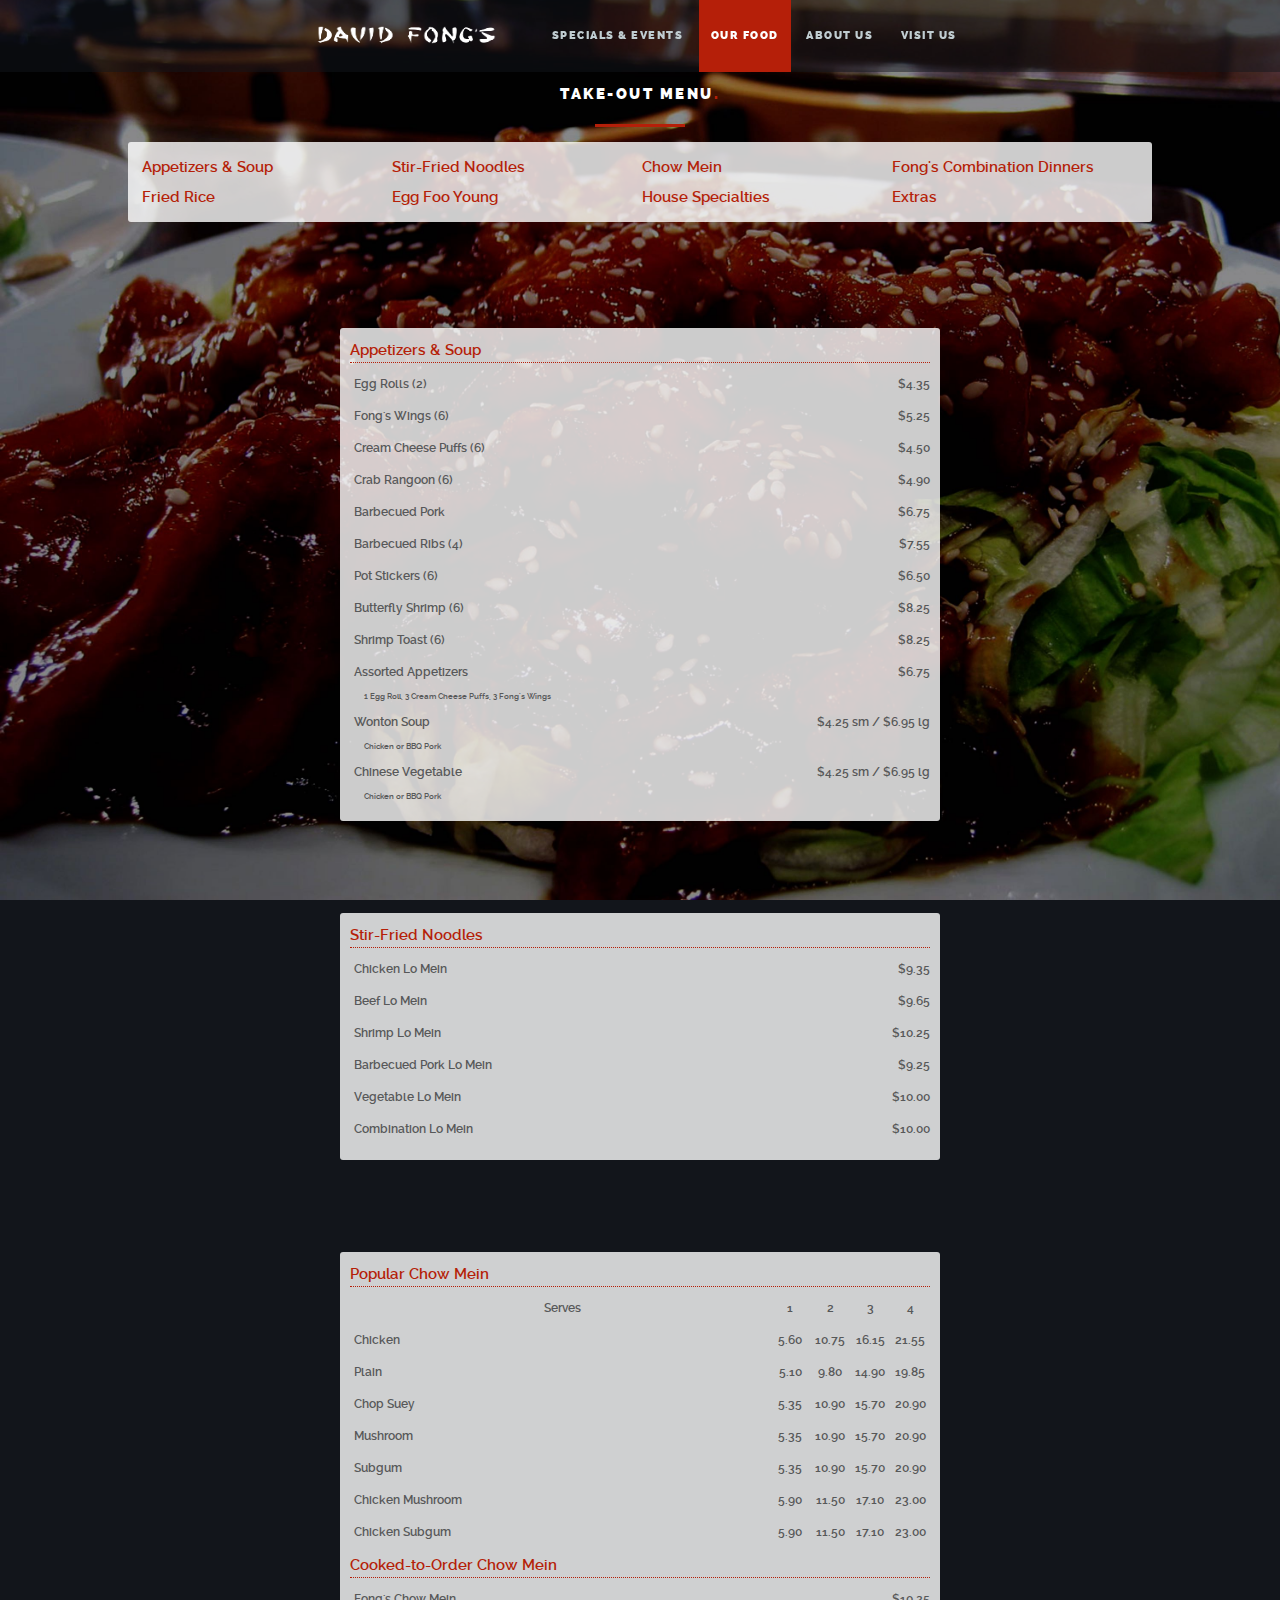
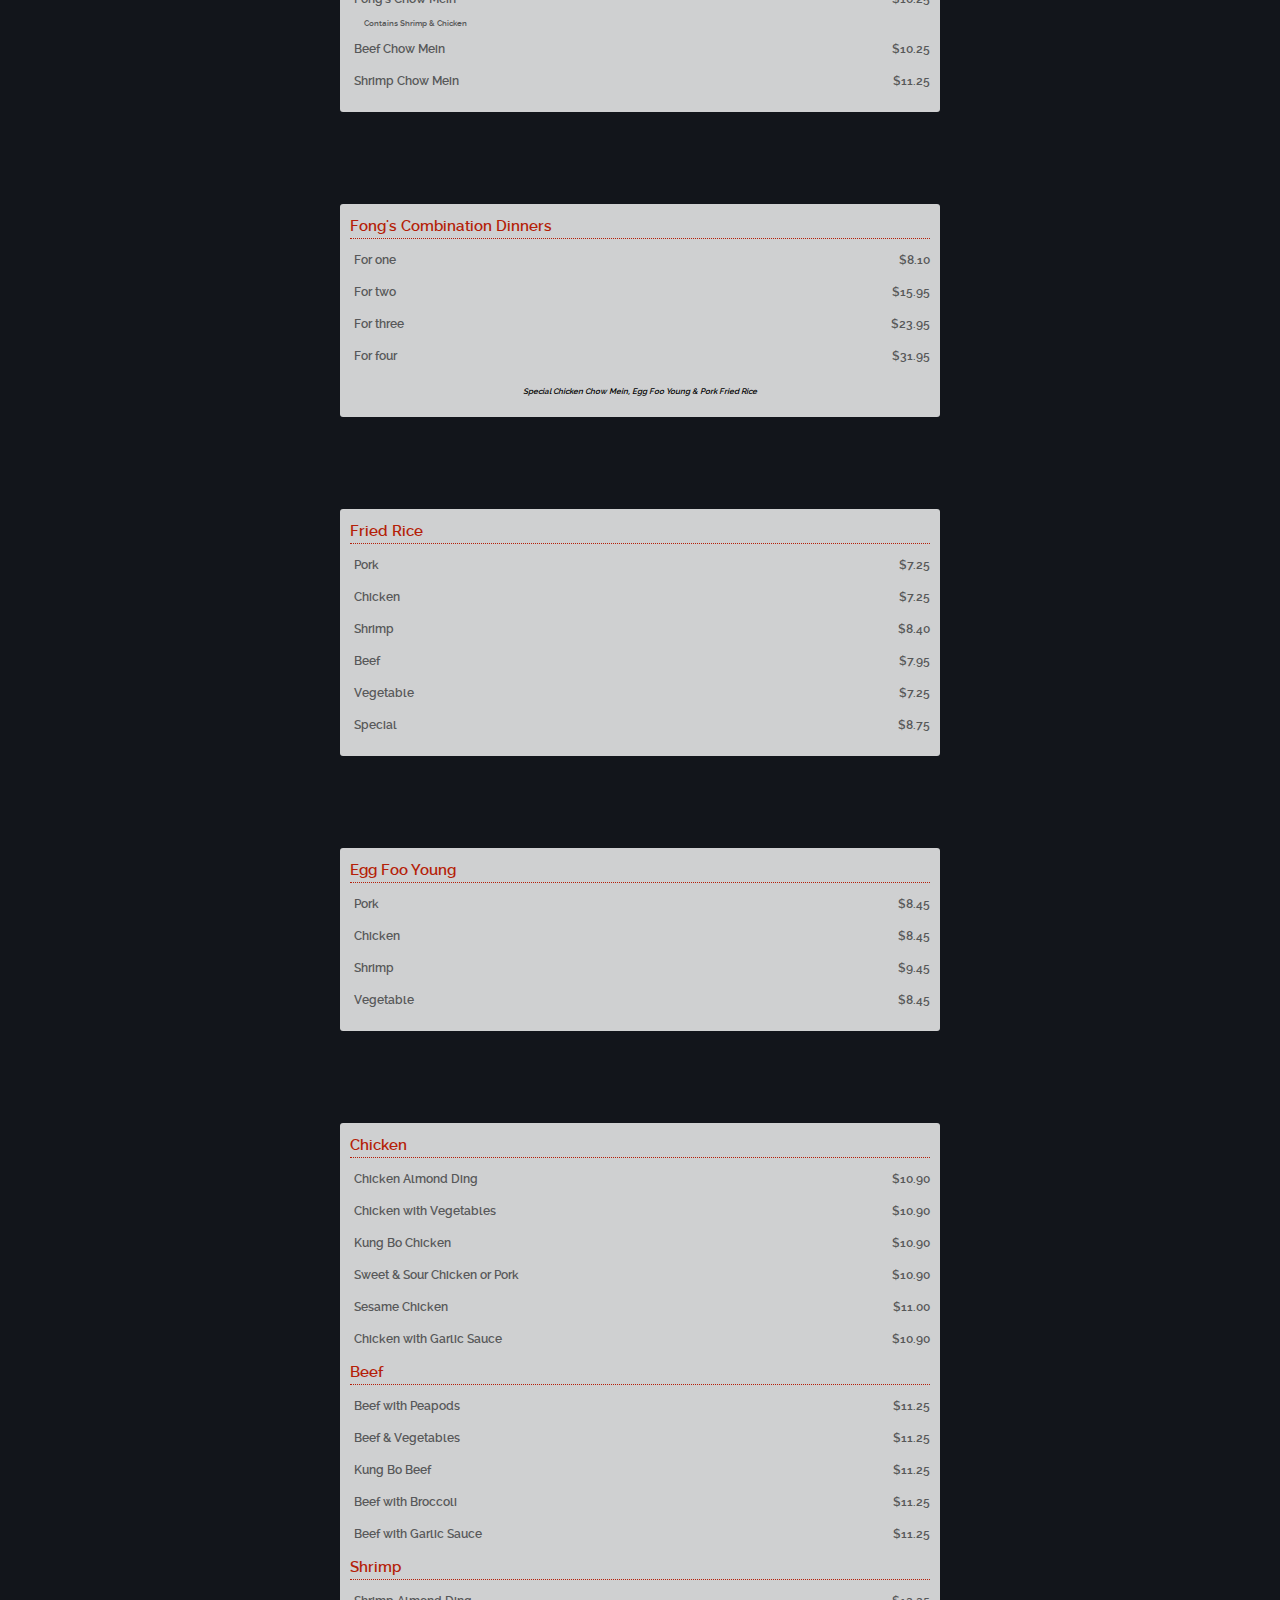
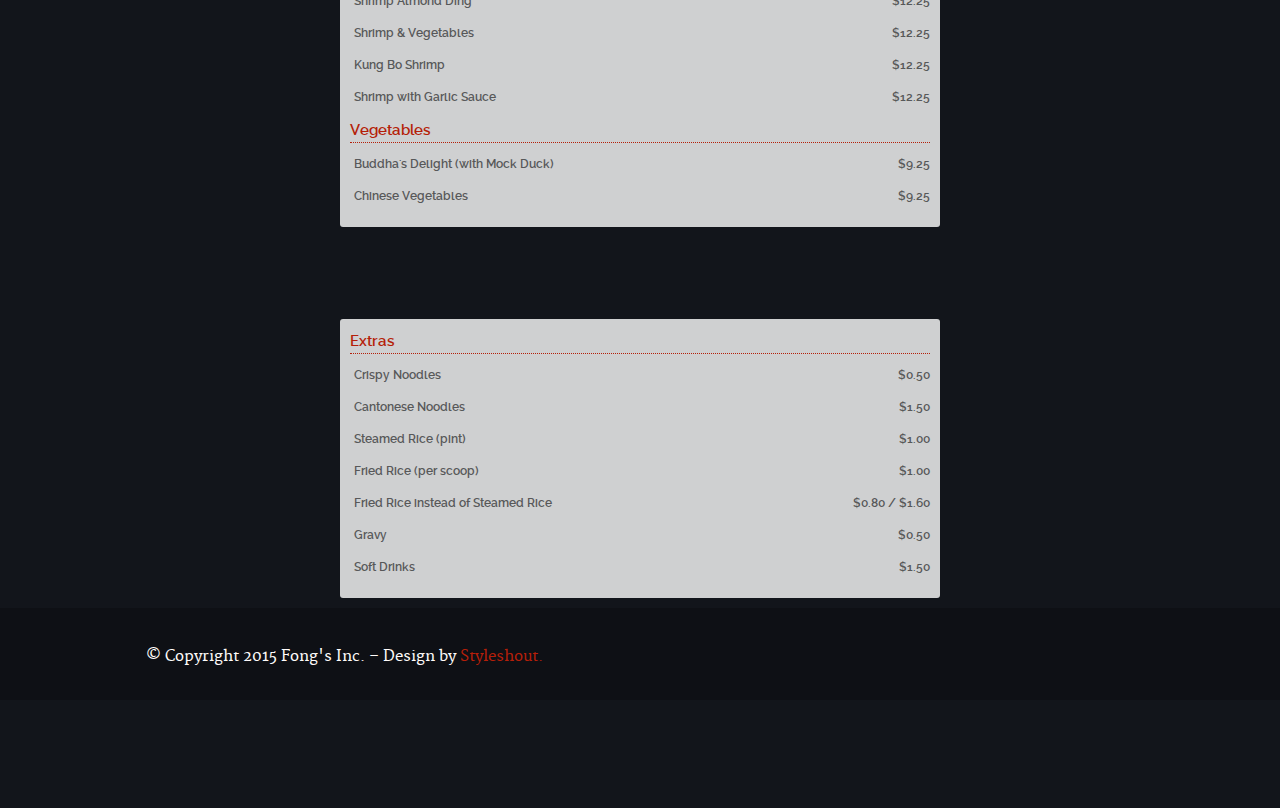
<file: ourfood/take-out/index.html>
<!DOCTYPE html>
<!--[if lt IE 8 ]><html class="no-js ie ie7" lang="en"> <![endif]-->
<!--[if IE 8 ]><html class="no-js ie ie8" lang="en"> <![endif]-->
<!--[if IE 9 ]><html class="no-js ie ie9" lang="en"> <![endif]-->
<!--[if (gte IE 9)|!(IE)]><!--><html class="no-js" lang="en"> <!--<![endif]-->
<head>

  <meta charset="utf-8">
  <title>David Fong's Restaurant</title>
	<meta name="description" content="David Fong's Restaurant - Cantonese and American Cuisine">  
	<meta name="viewport" content="width=device-width, initial-scale=1, maximum-scale=1">

  <link rel="stylesheet" href="/css/base.css">
	<link rel="stylesheet" href="/css/main.css">
  <link rel="stylesheet" href="/css/media-queries.css">         

  <script src="/js/modernizr.js"></script>

  <link rel="shortcut icon" href="/favicon.png" >

</head>
<body id="our-food">

  <div id="preloader"> 
    <div id="status">
      <img src="/images/loader.gif" height="60" width="60" alt="">
      <div class="loader">Loading...</div>
    </div>
  </div>
  
  <header id="main-header">

    <div class="row header-inner">

      <div class="logo">
        <a href="/">David Fong's</a>
      </div>

        <nav id="nav-wrap">
           
           <a class="mobile-btn" href="#nav-wrap" title="Show navigation">
            <span class='menu-text'>Show Menu</span>
            <span class="menu-icon"></span>
           </a>
          <a class="mobile-btn" href="#" title="Hide navigation">
            <span class='menu-text'>Hide Menu</span>
            <span class="menu-icon"></span>
          </a>         

           <ul id="nav" class="nav">
              <li><a href="/specials">Specials &amp; Events</a></li>
              <li class="current"><a href="/ourfood">Our Food</a></li>
              <li><a href="/aboutus">About Us</a></li>
              <li><a href="/contactus">Visit Us</a></li>
           </ul> 

        </nav> <!-- /nav-wrap -->       

    </div> <!-- /header-inner -->

  </header>



   <!-- our-food
   =================================================== -->
  <div class="row section-head">


    <div class="twelve columns">

       <h1>Take-Out Menu<span>.</span></h1>

       <hr />

    </div>

  </div>

  <div class="row">

    <nav class="menu-nav alert-box">
      <ul>
        <li><a href="#appetizers-and-soup" class="smoothscroll hash">Appetizers &amp; Soup</a></li>
        <li><a href="#stir-fried-noodles" class="smoothscroll hash">Stir-Fried Noodles</a></li>
        <li><a href="#chow-mein" class="smoothscroll hash">Chow Mein</a></li>
        <li><a href="#fongs-combination-dinners" class="smoothscroll hash">Fong's Combination Dinners</a></li>
        <li><a href="#fried-rice" class="smoothscroll">Fried Rice</a></li>
        <li><a href="#egg-foo-young" class="smoothscroll hash">Egg Foo Young</a></li>
        <li><a href="#house-specialties" class="smoothscroll hash">House Specialties</a></li>
        <li><a href="#extras" class="smoothscroll hash">Extras</a></li>
      </ul>
    </nav>

  </div>

  <div id="appetizers-and-soup" class="row">
    <section class="menu-section alert-box">
      <h3>Appetizers &amp; Soup</h3>
      <ul>
        <li>
            <span class="price">$4.35</span>
            <span class="title">Egg Rolls
            <span class="quantity">(2)</span></span>
        </li>
        <li>
            <span class="price">$5.25</span>
            <span class="title">Fong's Wings
            <span class="quantity">(6)</span></span>
        </li>
        <li>
            <span class="price">$4.50</span>
            <span class="title">Cream Cheese Puffs
            <span class="quantity">(6)</span></span>
        </li>
        <li>
            <span class="price">$4.90</span>
            <span class="title">Crab Rangoon
            <span class="quantity">(6)</span></span>
        </li>
        <li>
            <span class="price">$6.75</span>
            <span class="title">Barbecued Pork</span>
        </li>
        <li>
            <span class="price">$7.55</span>
            <span class="title">Barbecued Ribs
            <span class="quantity">(4)</span></span>
        </li>
        <li>
            <span class="price">$6.50</span>
            <span class="title">Pot Stickers
            <span class="quantity">(6)</span></span>
        </li>
        <li>
            <span class="price">$8.25</span>
            <span class="title">Butterfly Shrimp
            <span class="quantity">(6)</span></span>
        </li>
        <li>
            <span class="price">$8.25</span>
            <span class="title">Shrimp Toast
            <span class="quantity">(6)</span></span>
        </li>
        <li>
            <span class="price">$6.75</span>
            <span class="title">Assorted Appetizers</span>
            <span class="description">1 Egg Roll, 3 Cream Cheese Puffs, 3 Fong's Wings</span>
        </li>
        <li>
            <span class="price">$4.25 sm / $6.95 lg</span>
            <span class="title">Wonton Soup</span>
            <span class="description">Chicken or BBQ Pork</span>
        </li>
        <li>
            <span class="price">$4.25 sm / $6.95 lg</span>
            <span class="title">Chinese Vegetable</span>
            <span class="description">Chicken or BBQ Pork</span>
        </li>
      </ul>
    </section>
  </div>

  <div id="stir-fried-noodles" class="row">
    <section class="menu-section alert-box">
      <h3>Stir-Fried Noodles</h3>
      <ul>
        <li>
            <span class="price">$9.35</span>
            <span class="title">Chicken Lo Mein</span>
        </li>
        <li>
            <span class="price">$9.65</span>
            <span class="title">Beef Lo Mein</span>
        </li>
        <li>
            <span class="price">$10.25</span>
            <span class="title">Shrimp Lo Mein</span>
        </li>
        <li>
            <span class="price">$9.25</span>
            <span class="title">Barbecued Pork Lo Mein</span>
        </li>
        <li>
            <span class="price">$10.00</span>
            <span class="title">Vegetable Lo Mein</span>
        </li>
        <li>
            <span class="price">$10.00</span>
            <span class="title">Combination Lo Mein</span>
        </li>
      </ul>
    </section>
  </div>

  <div id="chow-mein" class="row">
    <section class="menu-section alert-box">
      <h3>Popular Chow Mein</h3>
      <ul>
        <li>
          <table style="width: 100%">
            <tbody>
              <tr>
                <th>Serves</th>
                <th class="text-center w-40">1</th>
                <th class="text-center w-40">2</th>
                <th class="text-center w-40">3</th>
                <th class="text-center w-40">4</th>
              </tr>
              <tr>
                <td class="pad-right">Chicken</td>
                <td class="text-center">5.60</td>
                <td class="text-center">10.75</td>
                <td class="text-center">16.15</td>
                <td class="text-center">21.55</td>
              </tr>
              <tr>
                <td class="pad-right">Plain</td>
                <td class="text-center">5.10</td>
                <td class="text-center">9.80</td>
                <td class="text-center">14.90</td>
                <td class="text-center">19.85</td>
              </tr>
              <tr>
                <td class="pad-right">Chop Suey</td>
                <td class="text-center">5.35</td>
                <td class="text-center">10.90</td>
                <td class="text-center">15.70</td>
                <td class="text-center">20.90</td>
              </tr>
              <tr>
                <td class="pad-right">Mushroom</td>
                <td class="text-center">5.35</td>
                <td class="text-center">10.90</td>
                <td class="text-center">15.70</td>
                <td class="text-center">20.90</td>
              </tr>
              <tr>
                <td class="pad-right">Subgum</td>
                <td class="text-center">5.35</td>
                <td class="text-center">10.90</td>
                <td class="text-center">15.70</td>
                <td class="text-center">20.90</td>
              </tr>
              <tr>
                <td class="pad-right">Chicken Mushroom</td>
                <td class="text-center">5.90</td>
                <td class="text-center">11.50</td>
                <td class="text-center">17.10</td>
                <td class="text-center">23.00</td>
              </tr>
              <tr>
                <td class="pad-right">Chicken Subgum</td>
                <td class="text-center">5.90</td>
                <td class="text-center">11.50</td>
                <td class="text-center">17.10</td>
                <td class="text-center">23.00</td>
              </tr>
            </tbody>
          </table>
        </li>
      </ul>
      <h3>Cooked-to-Order Chow Mein</h3>
      <ul>
        <li>
            <span class="price">$10.25</span>
            <span class="title">Fong's Chow Mein</span>
            <span class="description">Contains Shrimp &amp; Chicken</span>
        </li>
        <li>
            <span class="price">$10.25</span>
            <span class="title">Beef Chow Mein</span>
        </li>
        <li>
            <span class="price">$11.25</span>
            <span class="title">Shrimp Chow Mein</span>
        </li>
      </ul>
    </section>
  </div>

  <div id="fongs-combination-dinners" class="row">
    <section class="menu-section alert-box">
      <h3>Fong's Combination Dinners</h3>
      <ul>
        <li>
            <span class="price">$8.10</span>
            <span class="title">For one</span>
        </li>
        <li>
            <span class="price">$15.95</span>
            <span class="title">For two</span>
        </li>
        <li>
            <span class="price">$23.95</span>
            <span class="title">For three</span>
        </li>
        <li>
            <span class="price">$31.95</span>
            <span class="title">For four</span>
        </li>
      </ul>
      <p>Special Chicken Chow Mein, Egg Foo Young &amp; Pork Fried Rice</p>
    </section>
  </div>

  <div id="fried-rice" class="row">
    <section class="menu-section alert-box">
      <h3>Fried Rice</h3>
      <ul>
        <li>
            <span class="price">$7.25</span>
            <span class="title">Pork</span>
        </li>
        <li>
            <span class="price">$7.25</span>
            <span class="title">Chicken</span>
        </li>
        <li>
            <span class="price">$8.40</span>
            <span class="title">Shrimp</span>
        </li>
        <li>
            <span class="price">$7.95</span>
            <span class="title">Beef</span>
        </li>
        <li>
            <span class="price">$7.25</span>
            <span class="title">Vegetable</span>
        </li>
        <li>
            <span class="price">$8.75</span>
            <span class="title">Special</span>
        </li>
      </ul>
    </section>
  </div>

  <div id="egg-foo-young" class="row">
    <section class="menu-section alert-box">
      <h3>Egg Foo Young</h3>
      <ul>
        <li>
            <span class="price">$8.45</span>
            <span class="title">Pork</span>
        </li>
        <li>
            <span class="price">$8.45</span>
            <span class="title">Chicken</span>
        </li>
        <li>
            <span class="price">$9.45</span>
            <span class="title">Shrimp</span>
        </li>
        <li>
            <span class="price">$8.45</span>
            <span class="title">Vegetable</span>
        </li>
      </ul>
    </section>
  </div>

  <div id="house-specialties" class="row">
    <section class="menu-section alert-box">
      <h3>Chicken</h3>
      <ul>
        <li>
            <span class="price">$10.90</span>
            <span class="title">Chicken Almond Ding</span>
        </li>
        <li>
            <span class="price">$10.90</span>
            <span class="title">Chicken with Vegetables</span>
        </li>
        <li>
            <span class="price">$10.90</span>
            <span class="title">Kung Bo Chicken</span>
        </li>
        <li>
            <span class="price">$10.90</span>
            <span class="title">Sweet &amp; Sour Chicken or Pork</span>
        </li>
        <li>
            <span class="price">$11.00</span>
            <span class="title">Sesame Chicken</span>
        </li>
        <li>
            <span class="price">$10.90</span>
            <span class="title">Chicken with Garlic Sauce</span>
        </li>
      </ul>
      <h3>Beef</h3>
      <ul>
        <li class="sections">
            <span class="price">$11.25</span>
            <span class="title">Beef with Peapods</span>
        </li>
        <li class="sections">
            <span class="price">$11.25</span>
            <span class="title">Beef &amp; Vegetables</span>
        </li>
        <li class="sections">
            <span class="price">$11.25</span>
            <span class="title">Kung Bo Beef</span>
        </li>
        <li class="sections">
            <span class="price">$11.25</span>
            <span class="title">Beef with Broccoli</span>
        </li>
        <li class="sections">
            <span class="price">$11.25</span>
            <span class="title">Beef with Garlic Sauce</span>
        </li>
      </ul>
      <h3>Shrimp</h3>
      <ul>
        <li class="sections">
            <span class="price">$12.25</span>
            <span class="title">Shrimp Almond Ding</span>
        </li>
        <li class="sections">
            <span class="price">$12.25</span>
            <span class="title">Shrimp &amp; Vegetables</span>
        </li>
        <li class="sections">
            <span class="price">$12.25</span>
            <span class="title">Kung Bo Shrimp</span>
        </li>
        <li class="sections">
            <span class="price">$12.25</span>
            <span class="title">Shrimp with Garlic Sauce</span>
        </li>
      </ul>
      <h3>Vegetables</h3>
      <ul>
        <li class="sections">
            <span class="price">$9.25</span>
            <span class="title">Buddha's Delight (with Mock Duck)</span>
        </li>
        <li class="sections">
            <span class="price">$9.25</span>
            <span class="title">Chinese Vegetables</span>
        </li>
      </ul>
    </section>
  </div>

  <div id="extras" class="row">
    <section class="menu-section alert-box">
      <h3>Extras</h3>
      <ul>
        <li>
            <span class="price">$0.50</span>
            <span class="title">Crispy Noodles</span>
        </li>
        <li>
            <span class="price">$1.50</span>
            <span class="title">Cantonese Noodles</span>
        </li>
        <li>
            <span class="price">$1.00</span>
            <span class="title">Steamed Rice (pint)</span>
        </li>
        <li>
            <span class="price">$1.00</span>
            <span class="title">Fried Rice (per scoop)</span>
        </li>
        <li>
            <span class="price">$0.80 / $1.60</span>
            <span class="title">Fried Rice instead of Steamed Rice</span>
        </li>
        <li>
            <span class="price">$0.50</span>
            <span class="title">Gravy</span>
        </li>
        <li>
            <span class="price">$1.50</span>
            <span class="title">Soft Drinks</span>
        </li>
      </ul>
    </section>
  </div>


   <!-- Footer
   ================================================== -->
   <footer>

      <div class="row">

         <p class="copyright">&copy; Copyright 2015 Fong's Inc. &ndash; Design by <a href="http://www.styleshout.com/">Styleshout.</a></p>

         <div id="go-top">
            <a class="smoothscroll" title="Back to Top" href="#home"><span>Top</span><i class="fa fa-long-arrow-up"></i></a>
         </div>

      </div> <!-- /row -->

   </footer> <!-- /footer -->


   <!-- Java Script
   ================================================== -->
   <script src="http://ajax.googleapis.com/ajax/libs/jquery/1.10.2/jquery.min.js"></script>
   <script>window.jQuery || document.write('<script src="/js/jquery-1.10.2.min.js"><\/script>')</script>
   <script type="text/javascript" src="/js/jquery-migrate-1.2.1.min.js"></script>   
   <script src="/js/jquery.flexslider.js"></script>
   <script src="/js/jquery.fittext.js"></script>
   <script src="/js/backstretch.js"></script> 
   <script src="/js/waypoints.js"></script>
   <script src="/js/main.js"></script>

</body>

</html>
</file>
<file: css/base.css>
/* =================================================================== */
/* 
/*  Puremedia v1.0 Base Stylesheet
/*  url:styleshout.com
/*  10-09-2014
/*
/*  ------------------------------------------------------------------ 
  
    TOC: 
    a. Reset
    b. Basic Setup Styles
    c. Typography  
    d. Media
    e. Grid
    f. MISC
  
/* =================================================================== */

/* 
/* a. Reset - normalize.css v3.0.1 | MIT License | git.io/normalize
/* =================================================================== */
html {
	font-family: sans-serif;
	-ms-text-size-adjust: 100%;
	-webkit-text-size-adjust: 100%;
}
body {
	margin: 0;
}
article, aside, details, figcaption, figure, footer, header, hgroup, main, nav, section, summary {
	display: block;
}
audio, canvas, progress, video {
	display: inline-block;
	vertical-align: baseline;
}
audio:not([controls]) {
	display: none;
	height: 0;
}
[hidden], template {
	display: none;
}
a {
	background: transparent;
}
a:active, a:hover {
	outline: 0;
}
abbr[title] {
	border-bottom: 1px dotted;
}
b, strong {
	font-weight: bold;
}
dfn {
	font-style: italic;
}
h1 {
	font-size: 2em;
	margin: 0.67em 0;
}
mark {
	background: #ff0;
	color: #000;
}
small {
	font-size: 80%;
}
sub, sup {
	font-size: 75%;
	line-height: 0;
	position: relative;
	vertical-align: baseline;
}
sup {
	top: -0.5em;
}
sub {
	bottom: -0.25em;
}
img {
	border: 0;
}
svg:not(:root) {
	overflow: hidden;
}
figure {
	margin: 1em 40px;
}
hr {
	-moz-box-sizing: content-box;
	box-sizing: content-box;
	height: 0;
}
pre {
	overflow: auto;
}
code, kbd, pre, samp {
	font-family: monospace, monospace;
	font-size: 1em;
}
button, input, optgroup, select, textarea {
	color: inherit;
	font: inherit;
	margin: 0;
}
button {
	overflow: visible;
}
button, select {
	text-transform: none;
}
button, html input[type="button"], input[type="reset"], input[type="submit"] {
	-webkit-appearance: button;
	cursor: pointer;
}
button[disabled], html input[disabled] {
	cursor: default;
}
button::-moz-focus-inner, input::-moz-focus-inner {
	border: 0;
	padding: 0;
}
input {
	line-height: normal;
}
input[type="checkbox"], input[type="radio"] {
	box-sizing: border-box;
	padding: 0;
}
input[type="number"]::-webkit-inner-spin-button, input[type="number"]::-webkit-outer-spin-button {
	height: auto;
}
input[type="search"] {
	-webkit-appearance: textfield;
	-moz-box-sizing: content-box;
	-webkit-box-sizing: content-box;
	box-sizing: content-box;
}
input[type="search"]::-webkit-search-cancel-button, input[type="search"]::-webkit-search-decoration {
	-webkit-appearance: none;
}
fieldset {
	border: 1px solid #c0c0c0;
	margin: 0 2px;
	padding: 0.35em 0.625em 0.75em;
}
legend {
	border: 0;
	padding: 0;
}
textarea {
	overflow: auto;
}
optgroup {
	font-weight: bold;
}
table {
	border-collapse: collapse;
	border-spacing: 0;
}
td, th {
	padding: 0;
}

/* 
/* b. Basic Setup Styles - Top Elements
/* =================================================================== */
*, *:before, *:after {
	-webkit-box-sizing: border-box;
	-moz-box-sizing: border-box;
	box-sizing: border-box;
}
html {
	-webkit-font-smoothing: antialiased;
	-moz-osx-font-smoothing: grayscale;
	font-size: 62.5%;
}
body {
	font-weight: normal;
	line-height: 1;
	text-rendering: optimizeLegibility;
}

/* 
/* c. Typography
====================================================================== */
div, dl, dt, dd, ul, ol, li, h1, h2, h3, h4, h5, h6, pre, form, p, blockquote, th, td {
	margin: 0;
	padding: 0;
}
h1, h2, h3, h4, h5, h6 {
	text-rendering: optimizeLegibility;
	line-height: 1.2;
}
hr {
	border: solid #ddd;
	border-width: 1px 0 0;
	clear: both;
	margin: 11px 0 24px;
	height: 0;
}
em, i {
	font-style: italic;
	line-height: inherit;
}
strong, b {
	font-weight: bold;
	line-height: inherit;
}
small {
	font-size: 60%;
	line-height: inherit;
}
ul {
	list-style: none;
}
ol {
	list-style: decimal;
}
ol, ul.square, ul.circle, ul.disc {
	margin-left: 17px;
}
ul.square {
	list-style: square;
}
ul.circle {
	list-style: circle;
}
ul.disc {
	list-style: disc;
}
ul.list-none {
	list-style: none;
	margin-left: 0;
}
ul.list-none li {
	padding-left: 0;
}
ul li {
	padding-left: 4px;
}
ul ul, ul ol, ol ol, ol ul {
	margin: 3px 0 3px 17px;
}

/* links
---------------------------------------------------------------------- */
a {
	text-decoration: none;
	line-height: inherit;
}
a img {
	border: none;
}
a:focus {
	outline: none;
}
p a, p a:visited {
	line-height: inherit;
}

/* 
/* d. Media
/* =================================================================== */
img, video, embed, object {
	max-width: 100%;
	/*height: auto;*/
}
object, embed {
	/*height: 100%;*/
}
img {
	-ms-interpolation-mode: bicubic;
}

/* 
/* e. Grid
===================================================================== */
.row {
	width: 94%;
	max-width: 1024px;
	margin: 0 auto;
}
.ie8 .row {
	width: 1024px;
}
.narrow .row {
	max-width: 980px;
}
.row .row {
	width: auto;
	max-width: none;
	margin-left: -18px;
	margin-right: -18px;
}
.row:before, .row:after {
	content: "";
	display: table;
}
.row:after {
	clear: both;
}
.column, .columns, .bgrid {
	position: relative;
	padding: 0 18px;
	min-height: 1px;
	float: left;
}
.column.centered, .columns.centered {
	float: none;
	margin: 0 auto;
}
.row.collapsed > .column, .row.collapsed > .columns, .column.collapsed, .columns.collapsed {
	padding: 0;
}
[class*="column"] + [class*="column"]:last-child {
	float: right;
}
[class*="column"] + [class*="column"].end {
	float: right;
}
.one, .row .one {
	width: 8.33333%;
}
.two, .row .two {
	width: 16.66667%;
}
.three, .row .three {
	width: 25%;
}
.four, .row .four {
	width: 33.33333%;
}
.five, .row .five {
	width: 41.66667%;
}
.six, .row .six {
	width: 50%;
}
.seven, .row .seven {
	width: 58.33333%;
}
.eight, .row .eight {
	width: 66.66667%;
}
.nine, .row .nine {
	width: 75%;
}
.ten .row .ten {
	width: 83.33333%;
}
.eleven, .row .eleven {
	width: 91.66667%;
}
.twelve, .row .twelve {
	width: 100%;
}

/* tablets
--------------------------------------------------------------- */
@media screen and (max-width:768px) {
	.row {
		width: auto;
		padding-left: 30px;
		padding-right: 30px;
	}
	.row .row {
		padding-left: 0;
		padding-right: 0;
		margin-left: -15px;
		margin-right: -15px;
	}
	.column, .columns {
		padding: 0 15px;
	}
	.tab-fourth, .row .tab-fourth {
		width: 25%;
	}
	.tab-third, .row .tab-third {
		width: 33.33333%;
	}
	.tab-half, .row .tab-half {
		width: 50%;
	}
	.tab-2thirds, .row .tab-2thirds {
		width: 66.66667%;
	}
	.tab-3fourths, .row .tab-3fourths {
		width: 75%;
	}
	.tab-whole, .row .tab-whole {
		width: 100%;
	}
}

/* mobile
--------------------------------------------------------------- */
@media screen and (max-width:600px) {
	.row {
		padding-left: 25px;
		padding-right: 25px;
	}
	.row .row {
		margin-left: -10px;
		margin-right: -10px;
	}
	.column, .columns {
		padding: 0 10px;
	}
	.mob-fourth, .row .mob-fourth {
		width: 25%;
	}
	.mob-half, .row .mob-half {
		width: 50%;
	}
	.mob-3fourths, .row .mob-3fourths {
		width: 75%;
	}
	.mob-whole, .row .mob-whole {
		width: 100%;
	}
}

/* small mobile devices
--------------------------------------------------------------- */
@media screen and (max-width:400px) {
	.row {
		padding-left: 30px;
		padding-right: 30px;
	}
	.row .row {
		padding-left: 0;
		padding-right: 0;
		margin-left: 0;
		margin-right: 0;
	}
	.column, .columns {
		width: auto !important;
		float: none !important;
		margin-left: 0;
		margin-right: 0;
		clear: both;
		padding: 0;
	}
	[class*="column"] + [class*="column"]:last-child {
		float: none;
	}
}

/* larger screens
--------------------------------------------------------------- */
@media screen and (min-width:1200px) {
	.wide .wrap {
		max-width: 1180px;
	}
}


/* block grids
--------------------------------------------------------------- */
.bgrid-sixth .bgrid {
	width: 16.66667%;
}
.bgrid-fourth .bgrid {
	width: 25%;
}
.bgrid-third .bgrid {
	width: 33.33333%;
}
.bgrid-half .bgrid {
	width: 50%;
}
.bgrid {
	padding: 0;
}

/* Clearing for block grid columns. Allows columns with
different heights to align properly. */
.first {
	clear: both;
}

/* first column in large(default) screen - for IE8 */
.bgrid-sixth .bgrid:nth-child(6n+1), .bgrid-fourth .bgrid:nth-child(4n+1), .bgrid-third .bgrid:nth-child(3n+1), .bgrid-half .bgrid:nth-child(2n+1) {
	clear: both;
}

/* smaller screens */
@media screen and (max-width:900px) {
	/* block grids for small screens */
	.s-bgrid-sixth .bgrid {
		width: 16.66667%;
	}
	.s-bgrid-fourth .bgrid {
		width: 25%;
	}
	.s-bgrid-third .bgrid {
		width: 33.33333%;
	}
	.s-bgrid-half .bgrid {
		width: 50%;
	}
	.s-bgrid-whole .bgrid {
		width: 100%;
		clear: both;
	}
	.first, [class*="bgrid-"] .bgrid:nth-child(n) {
		clear: none;
	}
	.s-bgrid-sixth .bgrid:nth-child(6n+1), .s-bgrid-fourth .bgrid:nth-child(4n+1), .s-bgrid-third .bgrid:nth-child(3n+1), .s-bgrid-half .bgrid:nth-child(2n+1) {
		clear: both;
	}
}

/* tablets */
@media screen and (max-width:768px) {
	.tab-bgrid-sixth .bgrid {
		width: 16.66667%;
	}
	.tab-bgrid-fourth .bgrid {
		width: 25%;
	}
	.tab-bgrid-third .bgrid {
		width: 33.33333%;
	}
	.tab-bgrid-half .bgrid {
		width: 50%;
	}
	.tab-bgrid-whole .bgrid {
		width: 100%;
		clear: both;
	}
	.first, [class*="tab-bgrid-"] .bgrid:nth-child(n) {
		clear: none;
	}
	.tab-bgrid-sixth .bgrid:nth-child(6n+1), .tab-bgrid-fourth .bgrid:nth-child(4n+1), .tab-bgrid-third .bgrid:nth-child(3n+1), .tab-bgrid-half .bgrid:nth-child(2n+1) {
		clear: both;
	}
}

/* mobile devices */
@media screen and (max-width:600px) {
	.mob-bgrid-sixth .bgrid {
		width: 16.66667%;
	}
	.mob-bgrid-fourth .bgrid {
		width: 25%;
	}
	.mob-bgrid-third .bgrid {
		width: 33.33333%;
	}
	.mob-bgrid-half .bgrid {
		width: 50%;
	}
	.mob-bgrid-whole .bgrid {
		width: 100%;
		clear: both;
	}
	.first, [class*="mob-bgrid-"] .bgrid:nth-child(n) {
		clear: none;
	}
	.mob-bgrid-sixth .bgrid:nth-child(6n+1), .mob-bgrid-fourth .bgrid:nth-child(4n+1), .mob-bgrid-third .bgrid:nth-child(3n+1), .mob-bgrid-half .bgrid:nth-child(2n+1) {
		clear: both;
	}
}

/* stack on small mobile devices */
@media screen and (max-width:400px) {
	.stack .bgrid {
		width: auto !important;
		float: none !important;
		margin-left: 0;
		margin-right: 0;
		clear: both;
	}
}

/* 
/* f. MISC
===================================================================== */

/* Clearing - (http://nicolasgallagher.com/micro-clearfix-hack/
--------------------------------------------------------------------- */
.group:before, .group:after {
	content: "";
	display: table;
}
.group:after {
	clear: both;
}

/* Misc Helper Styles
--------------------------------------------------------------------- */
.hidden {
	display: none;
}
.bold {
	font-weight: bold;
}
.remove-top {
	margin-top: 0;
}
.remove-bottom {
	margin-bottom: 0;
}
.half-bottom {
	margin-bottom: 15px !important;
}
.add-bottom {
	margin-bottom: 30px !important;
}
.no-border {
	border: none;
}
.text-center {
	text-align: center;
}
.text-left {
	text-align: left;
}
.text-right {
	text-align: right;
}
.pull-left {
	float: left;
}
.pull-right {
	float: right;
}
.align-center {
	margin-left: auto;
	margin-right: auto;
	text-align: center;
}
.w-40 {
	width: 40px;
}
.pad-right {
	padding-right: 10px;
}
</file>
<file: css/main.css>
/* =================================================================== */
/* 
/*  Puremedia v1.0 Main Stylesheet
/*  url:styleshout.com
/*  10-10-2014
/*
/*  ------------------------------------------------------------------ 

    TOC: 
    a. Webfonts and Iconfonts
    b. Document Setup
    c. Forms  
    d. Preloader
    e. Buttons
    f. Other Components
    g. Header Styles
    h. Content Styles
    i. Footer Styles
    j. Common and shared styles
    k. Hero Section
    l. Portfolio Section
    m. Services Section
    n. About Section
    o. Journal Section
    p. Contact Section
    q. Blog Entry
    r. Portfolio Entry

/* =================================================================== */

/* 
/* a. Webfonts and Iconfonts
/* =================================================================== */
@import url("fonts.css");
@import url("font-awesome/css/font-awesome.min.css");
@import url("simple-line-icons/simple-line-icons.css");

/* 
/* b. Document Setup
/* =================================================================== */

/* Body
---------------------------------------------------------------------- */
body {
	background: #0e1015;
	font: 15px/30px "merriweather-regular", serif;
	font-weight: normal;
	color: #575859;
}

/* Links
---------------------------------------------------------------------- */
a, a:visited {
	color: #b51f09;
	-moz-transition: all 0.3s ease-in-out;
	-o-transition: all 0.3s ease-in-out;
	-webkit-transition: all 0.3s ease-in-out;
	-ms-transition: all 0.3s ease-in-out;
	transition: all 0.3s ease-in-out;
}
a:hover, a:focus {
	color: black;
}

/* Typography
--------------------------------------------------------------------- */
h1, h2, h3, h4, h5, h6 {
	font-family: "raleway-bold", sans-serif;
	color: #252525;
	font-style: normal;
	text-rendering: optimizeLegibility;
	margin: 18px 0 15px;
}
h1 a, h2 a, h3 a, h4 a, h5 a, h6 a {
	font-weight: inherit;
}
h1 {
	font-size: 30px;
	line-height: 36px;
	margin-top: 0;
	letter-spacing: -1px;
}
h2 {
	font-size: 24px;
	line-height: 30px;
}
h3 {
	font-size: 20px;
	line-height: 30px;
}
h4 {
	font-size: 17px;
	line-height: 30px;
}
h5 {
	font-size: 14px;
	line-height: 30px;
	margin-top: 15px;
	text-transform: uppercase;
	letter-spacing: 1px;
}
h6 {
	font-size: 13px;
	line-height: 30px;
	margin-top: 15px;
	text-transform: uppercase;
	letter-spacing: 1px;
}
p {
	margin: 15px 0 2em 0;
}
p img {
	margin: 0;
}
p.lead {
	font: 17px/33px "merriweather-light", serif;
	color: #707273;
}
em {
	font: 15px/30px "merriweather-italic", serif;
	font-style: normal;
}
strong, b {
	font: 15px/30px "merriweather-bold", serif;
	font-weight: normal;
}
small {
	font-size: 11px;
	line-height: inherit;
}
blockquote {
	margin: 18px 0px;
	padding-left: 40px;
	position: relative;
}
blockquote:before {
	content: "\201C";
	opacity: 0.45;
	font-size: 80px;
	line-height: 0px;
	margin: 0;
	font-family: arial, sans-serif;
	position: absolute;
	top: 30px;
	left: 0;
}
blockquote p {
	font-family: georgia, serif;
	font-style: italic;
	padding: 0;
	font-size: 18px;
	line-height: 30px;
}
blockquote cite {
	display: block;
	font-size: 12px;
	font-style: normal;
	line-height: 18px;
}
blockquote cite:before {
	content: "\2014 \0020";
}
blockquote cite a, blockquote cite a:visited {
	color: #707273;
	border: none;
}
abbr {
	font-family: "merriweather-bold", serif;
	font-variant: small-caps;
	text-transform: lowercase;
	letter-spacing: .5px;
	color: #7d7e80;
}
pre, code {
	font-family: Consolas, "Andale Mono", Courier, "Courier New", monospace;
}
pre {
	white-space: pre;
	white-space: pre-wrap;
	word-wrap: break-word;
}
code {
	padding: 3px;
	background: #ecf0f1;
	color: #707273;
	border-radius: 3px;
}
del {
	text-decoration: line-through;
}
abbr[title], dfn[title] {
	border-bottom: 1px dotted;
	cursor: help;
}
mark {
	background: #FFF49B;
	color: #000;
}
hr {
	border: solid white;
	border-width: 1px 0 0;
	clear: both;
	margin: 23px 0 12px;
	height: 0;
}

/* Lists
--------------------------------------------------------------------- */
ul, ol {
	margin-top: 15px;
	margin-bottom: 15px;
}
ul {
	list-style: disc;
	margin-left: 17px;
}
dl {
	margin: 0 0 15px 0;
}
dt {
	margin: 0;
	color: #b51f09;
}
dd {
	margin: 0 0 0 20px;
}

/* Floated Image
--------------------------------------------------------------------- */
img.pull-right {
	margin: 12px 0px 0px 18px;
}
img.pull-left {
	margin: 12px 18px 0px 0px;
}

/* 
/* c. Forms
/* =================================================================== */
form {
	margin-bottom: 24px;
}
fieldset {
	margin: 0 0 24px 0;
	padding: 0;
	border: none;
}
input, button {
	-webkit-font-smoothing: antialiased;
}
input[type="text"], 
input[type="password"], 
input[type="email"], 
textarea, 
select {
	display: block;
	padding: 12px 15px;
	margin: 0 0 12px 0;
	border: 0;
	outline: none;
	vertical-align: middle;
	color: #a3a4a6;
	font-family: "raleway-regular", sans-serif;
	font-size: 14px;
	line-height: 24px;
	border-radius: 3px;
	max-width: 100%;
	background: transparent;
	border: 3px solid #a9aaab;
}
textarea {
	min-height: 162px;
}
input[type="text"]:focus, 
input[type="password"]:focus, 
input[type="email"]:focus, 
textarea:focus {
	background: white;
}
label, legend {
	font: 15px/30px "raleway-bold", sans-serif;
	margin: 12px 0;
	color: #252525;
	display: block;
}
label span, legend span {
	color: #575859;
	font: 15px/30px "merriweather-bold", serif;
}
input[type="checkbox"], input[type="radio"] {
	font-size: 15px;
	color: #575859;
}
input[type="checkbox"] {
	display: inline;
}

/* 
/* d. Preloader
/* =================================================================== */
#preloader {
	position: fixed;
	top: 0;
	left: 0;
	right: 0;
	bottom: 0;
	background: #12151b;
	z-index: 99999;
	height: 100%;
}
.no-js #preloader {
	display: none;
}

#status {
	position: absolute;
	left: 50%;
	top: 50%;
	width: 60px;
	height: 60px;
	margin: -30px 0 0 -30px;
	padding: 0;
}
#status img {
	display: none;
}

.loader {
	margin: 0 auto;
	font-size: 10px;
	position: relative;
	text-indent: -9999em;
	border-top: 1.1em solid rgba(255, 255, 255, 0.2);
	border-right: 1.1em solid rgba(255, 255, 255, 0.2);
	border-bottom: 1.1em solid rgba(255, 255, 255, 0.2);
	border-left: 1.1em solid #b51f09;
	-webkit-animation: load 1.1s infinite linear;
	animation: load 1.1s infinite linear;
}
.loader, .loader:after {
	border-radius: 50%;
	width: 60px;
	height: 60px;
}
@-webkit-keyframes load {
	0% {
		-webkit-transform: rotate(0deg);
		transform: rotate(0deg);
	}
	100% {
		-webkit-transform: rotate(360deg);
		transform: rotate(360deg);
	}
}
@keyframes load {
	0% {
		-webkit-transform: rotate(0deg);
		transform: rotate(0deg);
	}
	100% {
		-webkit-transform: rotate(360deg);
		transform: rotate(360deg);
	}
}

/* for ie8 */
.ie8 #status img {
	display: block;
}
.ie8 .loader {
	display: none;
}


/* 
/* e. Buttons
/* =================================================================== */
.button, 
.button:visited, 
button, 
input[type="submit"], 
input[type="reset"], 
input[type="button"] {
	display: inline-block;
	font: 15px/30px "raleway-bold", sans-serif;
	padding: 9px 16px;
	margin: 0 3px 6px 0;
	background: #818fab;
	color: white;
	text-decoration: none;
	cursor: pointer;
	height: auto;
	text-align: center;
	border: none;
	border-radius: 3px;
	-webkit-appearance: none;
	-webkit-font-smoothing: inherit;	
	-moz-transition: all 0.3s ease-in-out;
	-o-transition: all 0.3s ease-in-out;
	-webkit-transition: all 0.3s ease-in-out;
	-ms-transition: all 0.3s ease-in-out;
	transition: all 0.3s ease-in-out;
}
.button:hover, 
button:hover, 
input[type="submit"]:hover, 
input[type="reset"]:hover, 
input[type="button"]:hover {
	background: #647495;
	color: white;
}
.button.primary, button.primary {
	background: #b51f09;
}
.button.primary:hover, button.primary:hover {
	background: #e3520d;
}
button.medium, .button.medium {
	font: 15px/30px "raleway-bold", sans-serif;
	padding: 12px 18px !important;
}
button.large, .button.large {
	font: 15px/30px "raleway-bold", sans-serif;
	padding: 15px 20px !important;
}
button.round, .button.round {
	padding-left: 20px !important;
	padding-right: 20px !important;
	border-radius: 1000px;
	background-clip: padding-box;
}
button.stroke, .button.stroke {
	background: transparent !important;
	border: 3px solid transparent;
}
button.full-width, .button.full-width {
	width: 100%;
	margin-right: 0;
}

.button.pink {
	background: #ffadcb;
}
.button.pink:hover {
	background: #ff94bb;
}
.button.blue {
	background: #72bbf0;
}
.button.blue:hover {
	background: #5bb0ee;
}
.button.black {
	background: #2e3236;
}
.button.black:hover {
	background: #222528;
}
.button.yellow {
	background: #ffd900;
}
.button.yellow:hover {
	background: #f0cc00;
}
.button.red {
	background: #ff6163;
}
.button.red:hover {
	background: #ff474a;
}
.button.green {
	background: #9bc724;
}
.button.green:hover {
	background: #8ab120;
}
.button.grey {
	background: #8d8e91;
}
.button.grey:hover {
	background: #808184;
}
.button.purple {
	background: #b482c9;
}
.button.purple:hover {
	background: #a970c1;
}
.button.orange {
	background: #f5731c;
}
.button.orange:hover {
	background-color: #ed650a;
}
.button.stroke.pink {
	border-color: #ffadcb;
	color: #ffadcb;
}
.button.stroke.pink:hover {
	background: #ffadcb !important;
	color: #fff;
}
.button.stroke.blue {
	border-color: #72bbf0;
	color: #72bbf0;
}
.button.stroke.blue:hover {
	background: #72bbf0 !important;
	color: #fff;
}
.button.stroke.black {
	border-color: #2e3236;
	color: #2e3236;
}
.button.stroke.black:hover {
	background: #2e3236 !important;
	color: #fff;
}
.button.stroke.yellow {
	border-color: #ffd900;
	color: #ffd900;
}
.button.stroke.yellow:hover {
	background: #ffd900 !important;
	color: #fff;
}
.button.stroke.dark-red {
	border-color: #b51f09;
	color: #b51f09;
}
.button.stroke.dark-red:hover {
	background: #b51f09 !important;
	color: #fff;
}
.button.stroke.red {
	border-color: #ff6163;
	color: #ff6163;
}
.button.stroke.red:hover {
	background: #ff6163 !important;
	color: #fff;
}
.button.stroke.green {
	border-color: #9bc724;
	color: #9bc724;
}
.button.stroke.green:hover {
	background: #9bc724 !important;
	color: #fff;
}
.button.stroke.grey {
	border-color: #8d8e91;
	color: #8d8e91;
}
.button.stroke.grey:hover {
	background: #8d8e91 !important;
	color: #fff;
}
.button.stroke.purple {
	border-color: #b482c9;
	color: #b482c9;
}
.button.stroke.purple:hover {
	background: #b482c9 !important;
	color: #fff;
}
.button.stroke.orange {
	border-color: #f5731c;
	color: #f5731c;
}
.button.stroke.orange:hover {
	background: #f5731c !important;
	color: #fff;
}
button::-moz-focus-inner, input::-moz-focus-inner {
	border: 0;
	padding: 0;
}


/* 
/* f. Other Components
/* ================================================================== */

/* Alert Boxes
/* ------------------------------------------------------------------ */
.alert-box {
	padding: 21px 40px 21px 30px;
	position: relative;
	margin-bottom: 24px;
	border-radius: 3px;
	background-clip: padding-box;
	font-family: "raleway-semibold", sans-serif;
}
.error {
	background-color: #ffd1d2;
	color: #e65153;
}
.success {
	background-color: #c8e675;
	color: #758c36;
}
.info {
	background-color: #d7ecfb;
	color: #4a95cc;
}
.notice {
	background-color: #fff099;
	color: #c16527;
}
.close {
	position: absolute;
	right: 18px;
	top: 18px;
	cursor: pointer;
}

/* Drop Cap
/* ------------------------------------------------------------------ */
.drop-cap:first-letter {
	float: left;
	margin: 0;
	padding: 14px 6px 0 0;
	font-size: 84px;
	font-family: "raleway-bold", sans-serif;
	line-height: 60px;
	text-indent: 0;
	background: transparent;
	color: inherit;
}

/* Line Definition Style Markup
/* ------------------------------------------------------------------ */
.lining dt, .lining dd {
	display: inline;
	margin: 0;
}
.lining dt + dt:before, .lining dd + dt:before {
	content: "\A";
	white-space: pre;
}
.lining dd + dd:before {
	content: ", ";
}
.lining dd + dd:before {
	content: ", ";
}
.lining dd:before {
	content: ":";
	margin-left: -0.2em;
}

/* Dictionary Definition Style Markup
/* ------------------------------------------------------------------ */
.dictionary-style dt {
	display: inline;
	counter-reset: definitions;
}
.dictionary-style dt + dt:before {
	content: ", ";
	margin-left: -0.2em;
}
.dictionary-style dd {
	display: block;
	counter-increment: definitions;
}
.dictionary-style dd:before {
	content: counter(definitions, decimal) ". ";
}

/* 
/*  Pull Quotes Markup
/*

<aside class="pull-quote">
<blockquote>
<p></p>
</blockquote>
</aside>

/*
/* --------------------------------------------------------------------- */
.pull-quote {
	position: relative;
	padding: 18px 30px 18px 0px;
}
.pull-quote:before, .pull-quote:after {
	height: 1em;
	opacity: 0.45;
	position: absolute;
	font-size: 80px;
	font-family: Arial, Sans-Serif;
}
.pull-quote:before {
	content: "\201C";
	top: 33px;
	left: 0;
}
.pull-quote:after {
	content: '\201D';
	bottom: -33px;
	right: 0;
}
.pull-quote blockquote {
	margin: 0;
}
.pull-quote blockquote:before {
	content: none;
}

/* 
/*  Stats Tab Markup

<ul class="stats-tabs">
<li><a href="#">[value]<em>[name]</em></a></li>
</ul>


/*
/* --------------------------------------------------------------------- */
.stats-tabs {
	padding: 0;
	margin: 24px 0;
}
.stats-tabs li {
	display: inline-block;
	margin: 0 10px 18px 0;
	padding: 0 10px 0 0;
	border-right: 1px solid #ccc;
}
.stats-tabs li:last-child {
	margin: 0;
	padding: 0;
	border: none;
}
.stats-tabs li a {
	display: inline-block;
	font-size: 24px;
	font-family: "raleway-bold", sans-serif;
	border: none;
	color: #252525;
}
.stats-tabs li a:hover {
	color: #b51f09;
}
.stats-tabs li a em {
	display: block;
	margin: 6px 0 0 0;
	font-size: 14px;
	font-family: "raleway-regular", sans-serif;
	color: #7d7e80;
}

/* Pagination
/* ------------------------------------------------------------------ */
.pagination {
	margin: 30px auto;
	text-align: center;
}
.pagination ul li {
	display: inline-block;
	margin: 0;
	padding: 0;
}
.pagination .page-numbers {
	font: 15px/24px "raleway-bold", sans-serif;
	display: inline-block;
	padding: 6px 12px;
	height: 36px;
	margin-right: 3px;
	margin-bottom: 6px;
	color: #707273;
	background-color: #dde4e6;
	-moz-transition: all 0.3s ease-in-out;
	-o-transition: all 0.3s ease-in-out;
	-webkit-transition: all 0.3s ease-in-out;
	-ms-transition: all 0.3s ease-in-out;
	transition: all 0.3s ease-in-out;
	border-radius: 3px;
	background-clip: padding-box;
}
.pagination .page-numbers:hover {
	background: #94aab0;
	color: white;
}
.pagination .current, .pagination .current:hover {
	background-color: #b51f09;
	color: white;
}
.pagination .inactive, .pagination .inactive:hover {
	background-color: #ecf0f1;
	color: #a3a4a6;
}

/* 
/* g. Header Styles
/* =================================================================== */
header {
	height: 72px;
	width: 100%;
	position: fixed;
	left: 0;
	top: 0;
	z-index: 990;
	text-align: center;
	background: #12151B;
	background: rgba(18, 21, 27, 0.5);
	-moz-transition: background 0.5s ease-in-out;
	-o-transition: background 0.5s ease-in-out;
	-webkit-transition: background 0.5s ease-in-out;
	-ms-transition: background 0.5s ease-in-out;
	transition: background 0.5s ease-in-out;
}
header .logo {
	display: inline-block;
	vertical-align: middle;
	margin: 0;
	padding: 0;
	margin-right: 15px;

	/* add position relative since z-index only applies to
	elements that have been given an explicit position */
	position: relative;
	z-index: 992;
}
header .logo a {
	display: block;
	margin: 0 20px 0 0;
	padding: 0;
	border: none;
	outline: none;
	font: 0/0 a;
	text-shadow: none;
	color: transparent;
	width: 189px;
	height: 18px;
	background-repeat: no-repeat;
	background-position: 0 0;
	background-image: url("../images/logo-@2x.png");
	-webkit-background-size: 189px 18px;
	-moz-background-size: 189px 18px;
	background-size: 189px 18px;
}
@media (-webkit-min-device-pixel-ratio:2), (min-resolution:dppx) {
	header .logo a {
		width: 189px;
		height: 18px;
		background-image: url("../images/logo-@2x.png");
		-webkit-background-size: 189px 18px;
		-moz-background-size: 189px 18px;
		background-size: 189px 18px;
	}
}
.opaque {
	background: #12151b;
}

/* primary navigation
--------------------------------------------------------------------- */
#nav-wrap, #nav-wrap ul, #nav-wrap li, #nav-wrap a {
	margin: 0;
	padding: 0;
	border: none;
	outline: none;
}

/* nav-wrap */
#nav-wrap {
	font: 11px "raleway-heavy", sans-serif;
	text-transform: uppercase;
	letter-spacing: 1.5px;
	display: inline-block;
}

/* hide toggle button */
#nav-wrap > a {
	display: none;
}
ul#nav {
	min-height: 72px;
	width: auto; 

	/* left align the menu */
	text-align: left;
}
ul#nav li {
	position: relative;
	list-style: none;
	height: 72px;
	display: inline-block;
}
ul#nav li a {
	display: inline-block;
	padding: 17px 12px;
	line-height: 38px;
	text-decoration: none;
	color: #c0cdd1;
	-moz-transition: all 0.2s ease-in-out;
	-o-transition: all 0.2s ease-in-out;
	-webkit-transition: all 0.2s ease-in-out;
	-ms-transition: all 0.2s ease-in-out;
	transition: all 0.2s ease-in-out;
}
ul#nav li a:hover {
	color: white;
}
ul#nav li a:active {
	background-color: transparent !important;
}
ul#nav li.current a {
	/*background: #f26522;*/
	background: #b51f09;
	color: white;
}


/* 
/* h. Content Styles
/* =================================================================== */

#content {
	background: white;
	padding-top: 66px;
	padding-bottom: 102px;
}
#content #main {
	padding-top: 6px;
}
#content #sidebar {
	padding-top: 12px;
	padding-left: 30px;
}


/* sibebar styles
-------------------------------------------------------------------- */
#sidebar h5 {
	font: 14px/24px "raleway-heavy", sans-serif;
	text-transform: uppercase;
	letter-spacing: 1px;
	margin-top: 0;
}
#sidebar .widget {
	margin-bottom: 15px;
}

/* search */
#sidebar .widget_search {
	padding-top: 0;
	margin-bottom: 24px;
}
#sidebar .widget_search h5 {
	display: none;
}
#sidebar .widget_search form {
	position: relative;
	margin: 0;
}
#sidebar .widget_search .text-search {
	padding-right: 40px;
	width: 100%;
	min-width: 150px;
	border-radius: 3px;
	background: white;
}
#sidebar .widget_search .submit-search {
	display: none;
}

/* link list */
#sidebar .widget_categories ul {
	margin-top: 15px;
	margin-bottom: 18px;
}
#sidebar .link-list {
	padding: 0;
	margin: 15px 10px 24px 0;
	list-style: none;
}
#sidebar .link-list li {
	font: 14px/24px "merriweather-regular", sans-serif;
	padding: 8px 0 8px 3px;
	margin: 0;
}
#sidebar .link-list li a {
	color: #7d7e80;
}
#sidebar .link-list li a:hover {
	color: #b51f09;
}

/* tag cloud */
#sidebar .tagcloud {
	margin: 18px 0 24px -12px;
	padding: 0;
	font-size: 17px;
}
#sidebar .tagcloud a {
	font: 12px/24px "raleway-heavy", sans-serif !important;
	display: inline-block;
	float: left;
	margin: 0 0 12px 12px;
	padding: 6px 15px;
	position: relative;
	text-transform: uppercase;
	letter-spacing: 1px;
	border-radius: 3px;
	background: #ecf0f1;
	text-decoration: none;
	letter-spacing: .5px;
	color: #707273;
	-moz-transition: all 0.2s ease-in-out;
	-o-transition: all 0.2s ease-in-out;
	-webkit-transition: all 0.2s ease-in-out;
	-ms-transition: all 0.2s ease-in-out;
	transition: all 0.2s ease-in-out;
}
#sidebar .tagcloud a:hover {
	color: white;
	background: #b51f09;
}

/* photostream */
#sidebar .photostream {
	list-style: none;
	margin: 15px 0 24px -15px;
	padding: 0;
	overflow: hidden;
}
#sidebar .photostream li {
	display: inline-block;
	margin: 0 0 12px 12px;
	padding: 0;
}
#sidebar .photostream li a {
	display: block;
	height: 66px;
	width: 66px;
	background: #fff;
	padding: 9px;
	border: 1px solid #e3e9eb;
	border-radius: 3px;
}
#sidebar .photostream li a img {
	vertical-align: bottom;
}


/* 
/* i. Footer Styles
/* =================================================================== */
footer {
	padding-top: 16px;
	padding-bottom: 22px;
	font-size: 13px;
	line-height: 24px;
	position: relative;
	color: #808080;	
	background: #0e1015;
	font: 15px/30px "merriweather-regular", serif;
	font-weight: normal;
}
footer h3 {
	font: 13px/24px "raleway-bold", sans-serif;
	margin-bottom: 0;
	color: white;
	text-transform: uppercase;
	letter-spacing: 1px;
}
footer p {
	margin: 12px 0;
}

footer .footer-about {
	padding-right: 60px;
}
footer .right-cols .columns {
	width: 50%;
	word-wrap: break-word;
}
footer ul {
	margin: 12px 0;
	padding: 0;
	list-style: none;
}
footer ul li {
	margin: 0;
	padding-left: 0;
	line-height: 24px;
}
footer ul li a, footer ul li a:visited {
	color: #3C4142;
}
footer .copyright {
	margin: 0;
	padding: 18px 18px 6px 18px;
	clear: both;
}

/* back to top */
footer #go-top {
	position: fixed;
	bottom: 0;
	right: 30px;
	z-index: 900;
	display: none;
}
footer #go-top a {
	display: block;
	padding: 12px 30px;
	background: #b51f09;
	color: white;
	text-align: center;
	font: 12px/24px "raleway-heavy", sans-serif;
	text-transform: uppercase;
	letter-spacing: 2px;
	-moz-transition: all 0.2s ease-in-out;
	-o-transition: all 0.2s ease-in-out;
	-webkit-transition: all 0.2s ease-in-out;
	-ms-transition: all 0.2s ease-in-out;
	transition: all 0.2s ease-in-out;
}
footer #go-top a span {
	margin-right: 10px;
}
footer #go-top a:hover {
	background: #cc230a;
}


/* 
/* j. Common and shared styles
/* =================================================================== */

hr {
	border: solid #b51f09;
	border-width: 3px 0 0;
	width: 90px;
	margin: 11px auto 15px;
	height: 0;
	clear: both;
	text-align: center;
}

/* section head
---------------------------------------------------------------------- */
.section-head {
	text-align: center;
}
.section-head h1 {
	font: 15px/24px "raleway-heavy", sans-serif;
	text-transform: uppercase;
	letter-spacing: 2.5px;
	color: #252525;
	margin-bottom: 18px;
}
.section-head h1 span {
	color: #b51f09;
}
.section-head p {
	font: 18px/36px "merriweather-light", sans-serif;
	width: 95%;
	color: #707273;
	margin-left: auto;
	margin-right: auto;
}

/* page title
---------------------------------------------------------------------- */
#page-title {
	background: #12151b url(../images/home-bg.jpg) no-repeat center center fixed;
	-webkit-background-size: cover !important;
	-moz-background-size: cover !important;
	background-size: cover !important;
	padding-top: 108px;
	padding-bottom: 60px;
	text-align: center;
}
#page-title .row {
	max-width: 724px;
}
#page-title h1 {
	font: 54px/1.3 "raleway-bold", sans-serif;
	color: white;
	letter-spacing: -1px;
	margin-bottom: 0;
	text-shadow: 0 0px 5px rgba(0, 0, 0, 0.5);	
}
#page-title h1 span {
	color: #b51f09;
}
#page-title p {
	color: #cfd9db;
	margin: 0;
	text-shadow: 0 0px 5px rgba(0, 0, 0, 0.5);
}

/* entry
---------------------------------------------------------------------- */
.entry {
	padding-bottom: 12px;
	margin-bottom: 24px;
}
.entry header {
	height: auto;
	position: static;
	background: transparent;
	text-align: left;
}
.entry header h1 {	
	font: 30px/36px "raleway-bold", sans-serif;
	margin-bottom: 6px;
}
.entry header h1 a {
	color: #252525;
}
.entry .entry-meta ul {
	margin: 0 0 6px 3px;
	color: #8f9091;
	line-height: 24px;
}
.entry .entry-meta ul li {
	display: inline;
	margin: 0;
	padding: 0;
	font-size: 11px;
	letter-spacing: 1px;
	font-family: "raleway-regular", sans-serif;
	text-transform: uppercase;
}
.entry .entry-meta ul li a {
	color: #8f9091;
}
.entry .entry-meta ul .meta-sep {
	margin: 0 5px;
	color: #c0cdd1;
}
.entry .entry-content-media {
	margin: 24px 0 18px;
}

/* pagenav
---------------------------------------------------------------------- */
.pagenav {
	margin: 18px 0 6px;
	padding: 12px 0 0 0;
	font: 15px/30px "raleway-regular", sans-serif;
}
.pagenav a {
	font: 0/0 a;
	text-shadow: none;
	color: transparent;
}
.pagenav a[rel="next"]:after, 
.pagenav a[rel="prev"]:before {
	float: left;
	text-align: center;
	display: inline-block;
	background: transparent;
	color: #b51f09;
	border-radius: 3px;
	border: 3px solid #b51f09;
	font-family: 'FontAwesome';
	font-size: 16px;
	padding: 21px 15px;
	-moz-transition: all 0.3s ease-in-out;
	-o-transition: all 0.3s ease-in-out;
	-webkit-transition: all 0.3s ease-in-out;
	-ms-transition: all 0.3s ease-in-out;
	transition: all 0.3s ease-in-out;
}
.pagenav a[rel="next"]:after {
	content: "\f054";
}
.pagenav a[rel="prev"]:before {
	content: "\f053";
	margin-right: 6px;
}
.pagenav a[rel="next"]:hover:after, .pagenav a[rel="prev"]:hover:before {
	color: white;
	background: #b51f09;
}
.entries .pagenav {
	margin-top: -18px;
}

/* 
/* k. Hero Section
/* =================================================================== */
#home {
	background: #12151b url(../images/home-bg.jpg) no-repeat center center fixed;
	-webkit-background-size: cover !important;
	-moz-background-size: cover !important;
	background-size: cover !important;
	padding-top: 66px;
	padding-bottom: 120px;
	width: 100%;
	text-align: center;
	position: relative;
}
.ie8 #home { background: #12151b; }

/* Flex slider settings
/* ------------------------------------------------------------------ */
.flexslider a:active, .flexslider a:focus {
	outline: none;
}
.slides, .flex-control-nav, .flex-direction-nav {
	margin: 0;
	padding: 0;
	list-style: none;
}
.slides li {
	margin: 0;
	padding: 0;
}

/* Necessary Styles */
.flexslider {
	position: relative;
	zoom: 1;
	margin: 0;
	padding: 0;
}
.flexslider .slides {
	zoom: 1;
}
.flexslider .slides > li {
	position: relative;
}

/* Hide the slides before the JS is loaded. Avoids image jumping */
.flexslider .slides > li {
	display: none;
	-webkit-backface-visibility: hidden;
}

/* Suggested container for slide animation setups. Can replace this with your own */
.flex-container {
	zoom: 1;
	position: relative;
}

/* Clearfix for .slides */
.slides:before, .slides:after {
	content: " ";
	display: table;
}
.slides:after {
	clear: both;
}

/* No JavaScript Fallback */
/* If you are not using another script, such as Modernizr, make sure you
* include js that eliminates this class on page load */
.no-js .slides > li:first-child {
	display: block;
}

/* Slider Styles */
.slides {
	zoom: 1;
}
.slides > li {
	overflow: hidden;
}

/* hero slider
/* ------------------------------------------------------------------ */
#hero-slider {
	margin: 108px auto 30px;
}
#hero-slider .flex-caption {
	margin: 0 15%;
}
#hero-slider .flex-caption h1 {
	font: 54px/1.3 "raleway-semibold", sans-serif;
	color: white;
	letter-spacing: -1px;
	margin-bottom: 36px;
	text-shadow: 0 0px 5px rgba(0, 0, 0, 0.5);
}
#hero-slider .flex-caption h1 span, 
#hero-slider .flex-caption h1 a {
	color: white;
	display: inline-block;
	border-bottom: 1px solid #a43b0a;
}
#hero-slider .flex-caption h1 span:hover, 
#hero-slider .flex-caption h1 a:hover {
	border-color: #9a9103;
}
#hero-slider .flex-caption .button.stroke {
	margin: 0;
	padding: 9px 20px;
	width: auto;
	text-transform: uppercase;
	letter-spacing: 1.5px;
	border-color: #b51f09;
	color: white;
	white-space: nowrap;
	text-shadow: 0 0px 5px black;
	-webkit-box-shadow: 0 0px 5px 0px rgba(0, 0, 0, 0.5);
	-moz-box-shadow: 0 0px 5px 0px rgba(0, 0, 0, 0.5);
	box-shadow: 0 0px 5px 0px rgba(0, 0, 0, 0.5);
}
#hero-slider .flex-caption .button.stroke:hover {
	color: white;
	text-shadow: none;
	background: #b51f09 !important;
}

/* Slider Control Nav */
.hero-content .flex-control-nav {
	width: 80%;
	margin: 0 auto;
	display: block;
	z-index: 889;
	position: relative;
}
.hero-content .flex-control-nav li {
	margin: 0 6px;
	display: inline-block;
	zoom: 1;
	*display: inline;
}
.hero-content .flex-control-paging li a {
	width: 15px;
	height: 15px;
	display: block;
	cursor: pointer;
	border-radius: 100%;
	border: 3px solid white;
	background: transparent;
	box-shadow: none !important;
	font: 0/0 a;
	text-shadow: none;
	color: transparent;
	-webkit-box-shadow: 0 0px 5px 0px rgba(0, 0, 0, 0.5);
	-moz-box-shadow: 0 0px 5px 0px rgba(0, 0, 0, 0.5);
	box-shadow: 0 0px 5px 0px rgba(0, 0, 0, 0.5);
}
.hero-content .flex-control-paging li a:hover {
	border-color: #b51f09;
}
.hero-content .flex-control-paging li a.flex-active {
	border-color: #b51f09;
	cursor: default;
}

/* 
/* l. Specials Section
/* =================================================================== */
#specials {
	background: #ecf0f1;
	padding: 120px 0;
}
.ie #specials .row.items {
	width: 1140px;
}
#specials .row.items {
	max-width: 1200px;
}
#specials h3 {
	font: 16px/27px "raleway-semibold", sans-serif;
	padding: 0;
	margin: 0;
}
#specials h5 {
	font-size: 10px;
	color: #b51f09;
	margin: 0;
	line-height: normal;
}

/* Specials wrapper */
#specials-wrapper {
	margin-top: 36px;
}

/* specials items */
.item .item-wrap {
	overflow: hidden;
	position: relative;
}
.item .item-wrap a {
	display: block;
	cursor: pointer;
}
.item .item-wrap .overlay {
	background: #b51f09;
	position: absolute;
	left: 0;
	top: 0;
	width: 100%;
	height: 100%;
	filter: alpha(opacity=0);
	-ms-filter: "progid:DXImageTransform.Microsoft.Alpha(Opacity=0)";
	opacity: 0;
	zoom: 1;
	-moz-transition: opacity 0.3s ease-in-out;
	-o-transition: opacity 0.3s ease-in-out;
	-webkit-transition: opacity 0.3s ease-in-out;
	-ms-transition: opacity 0.3s ease-in-out;
	transition: opacity 0.3s ease-in-out;	
}
.item .item-wrap img {
	vertical-align: bottom;
	-moz-transition: all 0.3s ease-in-out;
	-o-transition: all 0.3s ease-in-out;
	-webkit-transition: all 0.3s ease-in-out;
	-ms-transition: all 0.3s ease-in-out;
	transition: all 0.3s ease-in-out;
}
.item .item-wrap .specials-item-meta {
	position: absolute;
	top: 10%;
	left: 10%;
	filter: alpha(opacity=0);
	-ms-filter: "progid:DXImageTransform.Microsoft.Alpha(Opacity=0)";
	opacity: 0;
	zoom: 1;
	-moz-transition: opacity 0.3s ease-in-out;
	-o-transition: opacity 0.3s ease-in-out;
	-webkit-transition: opacity 0.3s ease-in-out;
	-ms-transition: opacity 0.3s ease-in-out;
	transition: opacity 0.3s ease-in-out;
}
.item .item-wrap .specials-item-meta h5 {
	font: 15px/21px "raleway-heavy", sans-serif;
	margin: 0;
	color: white;
	word-wrap: break-word;
}
.item .item-wrap .specials-item-meta p {
	font: 14px/18px "raleway-semibold", sans-serif;
	color: #fbcab3;
	margin: 0;
}

/* on item hover */
.item:hover .overlay {
	filter: alpha(opacity=100);
	-ms-filter: "progid:DXImageTransform.Microsoft.Alpha(Opacity=100)";
	opacity: 1;
	zoom: 1;
}
.item:hover .specials-item-meta {
	filter: alpha(opacity=100);
	-ms-filter: "progid:DXImageTransform.Microsoft.Alpha(Opacity=100)";
	opacity: 1;
	zoom: 1;
}
.item:hover .item-wrap img {
	-moz-transform: scale(1.2);
	-o-transform: scale(1.2);
	-webkit-transform: scale(1.2);
	-ms-transform: scale(1.2);
	transform: scale(1.2);
}

/* 
/*  m. Services Section
/* =================================================================== */
#services {
	background: #ecf0f1;
	padding-top: 120px;
	padding-bottom: 120px;
	text-align: center;
}
.service-list {
	margin: 15px -22px 0 -22px;
}
.service-list .bgrid {
	margin-top: 15px;
	margin-bottom: 15px;
	padding: 0 22px;
}
.service-list .icon-part {
	background: #b51f09;
	color: white;
	width: 72px;
	padding: 15px 3px;
	font-size: 40px;
	border-radius: 3px;
	margin: 0 auto;
}
.service-list h3 {
	font: 16px/24px "raleway-heavy", sans-serif;
	padding: 0;
}
.service-list p {
	color: #707273;
	position: relative;
	top: -6px;
}


/* 
/*  n. About Section
/* =================================================================== */

#about {
	background: white;
	padding-top: 120px;
	padding-bottom: 120px;
}
#about .about-content {
	max-width: 934px;
}
#about h3 {
	font: 16px/36px "raleway-heavy", sans-serif;
	text-transform: none;
	padding: 0;
	margin-bottom: 0;
}
#about p {
	color: #707273;
}
#about .left {
	padding-right: 30px;
}
#about .right {
	padding-left: 30px;
}

/* Team Section
/* -------------------------------------------------------------------- */
#about #team {
	background: #ecf0f1;
	margin-top: 66px;
	padding-top: 78px;
	padding-bottom: 120px;
}
#team-wrapper {
	margin: 24px -18px 0 -18px;
}
#team-wrapper .bgrid {
	padding: 0 18px;
}
#team-wrapper .member {
	margin-top: 18px;
	margin-bottom: 36px;
}
#team-wrapper .member-header {
	position: relative;
	margin-bottom: 15px;
}
#team-wrapper .member-pic {
	width: 78px;
	height: 78px;
	display: inline-block;
	position: relative;
	top: 12px;
}
#team-wrapper .member-pic img {
	border-radius: 100%;
}
#team-wrapper .member-name {
	display: inline-block;
	padding-top: 9px;
	margin-left: 12px;
}
#team-wrapper .member-name h3 {
	line-height: 24px;
	margin-top: 0;
	margin-bottom: 6px;
}
#team-wrapper .member-name span {
	position: relative;
	top: -6px;
	font-size: 13px;
	line-height: 18px;
	color: #b51f09;
	display: block;
}
#team-wrapper .member-social {
	font-size: 18px;
	font-weight: normal;
	line-height: 24px;
	margin: 12px 0 0 0;
	padding: 0;
}
#team-wrapper .member-social li {
	display: inline-block;
	margin-right: 15px;
}
#team-wrapper .member-social li a {
	color: #252525;
}
#team-wrapper .member-social li a:hover {
	color: #b51f09;
}


/* 
/*  o. Our Food Section
/* =================================================================== */
#our-food {
	background: #12151b url(../images/ourfood-bg.jpg) no-repeat bottom center fixed;
	-webkit-background-size: cover !important;
	-moz-background-size: cover !important;
	background-size: cover !important;
	padding-top: 72px;
	padding-bottom: 108px;
	width: 100%;
}
section#our-food {
	padding-top: 120px;
}
#our-food h1, #our-food h3, #our-food h3 a {
	color: white;
}
#our-food h3 {
	font: 16px/27px "raleway-heavy", sans-serif;
	padding: 0;
	margin: 0;
}
#our-food h5 {
	font-size: 13px;
	color: #b51f09;
	margin: 0;
}
#our-food p {
	color: #fffcfb;
}
#our-food #blog-wrapper {
	margin: 24px 0 0 0;
}
#our-food #blog-wrapper .bgrid {
	padding: 0 18px;
}
#our-food #blog-wrapper article {
	margin-bottom: 24px;
}


/* 
/*  p. Contact Section
/* =================================================================== */
#contact {
	background: #12151b;
	padding-top: 120px;
	padding-bottom: 102px;
	overflow: hidden;
	font-size: 13px;
	line-height: 24px;
	color: #808080;
}
#contact .row {
	max-width: 784px;
}
#contact h1 {
	color: white;
}
#contact h3 {
	font: 13px/24px "raleway-bold", sans-serif;
	margin-top: 0;
	margin-bottom: 0;
	color: white;
	text-transform: uppercase;
	letter-spacing: 1px;
}
#contact h5 {
	font-size: 10px;
	color: #b51f09;
	margin: 0;
	line-height: 24px;
}

#contact ul {
	margin: 12px 0;
	padding: 0;
	list-style: none;
}
#contact ul li {
	margin: 0;
	padding-left: 0;
	line-height: 24px;
}
#contact a, #contact a:visited {
	color: #808080;
}
#contact a:hover {
	color: white;
}

/* contact form */
#contact form {
	margin-top: 30px;
	margin-bottom: 30px;
}
#contact label {
	font: 14px/30px "raleway-heavy", sans-serif;
	color: #7d7e80;
	display: none;
}
#contact label span {
	color: #b51f09;
	display: inline-block;
}
#contact input, 
#contact textarea, 
#contact select {
	padding: 18px 20px;
	margin-bottom: 42px;
	font-size: 15px;
	width: 100%;
	background: #12151b;
	border: 3px solid #575859;
}
#contact textarea {
	height: 252px;
}
#contact input:focus, 
#contact textarea:focus, 
#contact select:focus {
	color: white;
	border-color: white;
}
#contact button.submit {
	text-transform: uppercase;
	letter-spacing: 3px;
	padding: 18px 20px;
	margin-bottom: 36px;
	line-height: 24px;
	display: block;
	border: 3px solid #b51f09;
	color: #b51f09;
	background: transparent;
}
#contact button.submit:hover {
	color: white;
	background: #b51f09;
}

/* for ie9 and lower */
.ie #contact label {
	display: block;
}
.ie #contact input, .ie #contact select {
	margin-bottom: 6px;
}
.ie #contact textarea {
	margin-bottom: 48px;
}

/* messages */
#message-warning, #message-success {
	display: none;
	background: black;
	padding: 24px 24px;
	margin-bottom: 42px;
	border-radius: 3px;
}
#message-warning {
	color: #ff6163;
}
#message-success {
	color: #ffd900;
}
#message-warning i, #message-success i {
	margin-right: 10px;
}
#image-loader {
	display: none;
	text-align: center;
}
#image-loader img {
	height: 44px;
	width: 44px;
}

/* Style Placeholder Text */
::-webkit-input-placeholder {
	color: #575859;
}
:-moz-placeholder {
	/* Firefox 18- */
	color: #575859;
}
::-moz-placeholder {
	/* Firefox 19+ */
	color: #575859;
}
:-ms-input-placeholder {
	color: #575859;
}
.placeholder {
	color: #575859 !important;
}

/* Google Map */
#map-canvas {
	width: 500px;
	height: 400px;
}


/* 
/* q. Blog Entry
/* =================================================================== */

.entry .tags {
	margin-top: 18px;
	font-family: "raleway-regular", sans-serif;
	color: #707273;
}
.entry .tags a {
	font-family: "raleway-heavy", sans-serif;
	font-size: 13px;
	text-transform: uppercase;
	letter-spacing: 1px;
	color: #b51f09;
}
.entry .tags a:hover {
	color: #12151b;
}

/* comments
-------------------------------------------------------------------- */
#comments {
	padding-top: 12px;
	padding-bottom: 12px;
}
#comments h3 {
	font: 20px/30px "raleway-bold", sans-serif;
	margin-bottom: 6px;
}
.commentlist {
	margin: 30px 0 54px 0;
	padding: 0;
}
.commentlist > li {
	position: relative;
	list-style: none;
	margin: 0;
	padding: 18px 0 18px 0;
	padding-left: 14%;
}
.commentlist li .avatar {
	position: absolute;
	left: 0px;
	display: block;
	height: 48px;
	width: 48px;
}
.commentlist li .avatar img {
	margin-top: 6px;
	height: 48px;
	width: 48px;
	border-radius: 100%;
}
.commentlist li .comment-info cite {
	font: 14px/30px "raleway-heavy", sans-serif;
	color: #252525;
}
.commentlist li .comment-info .comment-meta {
	font-size: 13px;
	line-height: 24px;
	display: block;
	color: #707273;
}
.commentlist li .comment-info .comment-meta .reply {
	font-family: "raleway-bold", sans-serif;
}
.commentlist li .comment-info .comment-meta .sep {
	margin: 0 5px;
	color: #7d7e80;
}
.commentlist li .comment-text {
	clear: both;
	margin: 18px 0 0 0;
	padding: 0;
}
.commentlist li ul.children {
	margin: 0;
	padding: 18px 0 0 0;
	list-style: none;
}
.commentlist li ul.children li {
	padding-left: 5%;
	padding-top: 18px;	
}

/* comment form
-------------------------------------------------------------------- */
#comments form {
	margin-top: 36px;
}
#comments form fieldset {
	padding: 0;
}
#comments form label {
	padding-left: 24px;
	width: 41.66667%;
	float: right;
}
#comments form div {
	margin: 12px 0 18px 0;
}
#comments form input, 
#comments form textarea, 
#comments form select {
	width: 58.33333%;
	float: left;
}
#comments form .message label {
	display: none;
}
#comments form textarea {
	width: 100%;
}
#comments form span.required {
	color: #b51f09;
	font-size: 15px;
}
#comments form button {
	padding-left: 24px;
	padding-right: 24px;
	color: #b51f09 !important;
	border-color: #b51f09 !important;
	text-transform: uppercase;
	letter-spacing: 1px;
	margin: 0;
}
#comments form button:hover {
	color: white !important;
	background: #b51f09 !important;
}


/* 
/* r. Portfolio Entry
/* =================================================================== */

.portfolio-content .entry header {
	text-align: center;
}
.portfolio-content .entry .entry-content-media {
	margin: 30px 0 0;
}
.portfolio-content .entry .entry-content-media img {
	margin-bottom: 24px;
}
.portfolio-content .entry .pagenav {
	margin-top: 0;
}
.portfolio-content .entry .pagenav a[rel="next"]:after {
	float: right;
}

/* more projects
/* ------------------------------------------------------------------- */
.more-projects {
	margin-top: 60px;
}
.more-projects h1 {
	font: 30px/36px "raleway-bold", sans-serif;
	text-align: center;
	margin-bottom: 0;
}
.more-projects .portfolio-wrapper {
	text-align: left;
}

/* menu pages
/* ------------------------------------------------------------------- */
body#our-food h1 {
	margin-top: 10px;
}
.menu-nav {
	background-color: rgba(255, 255, 255, 0.8);
	padding: 10px;
}
.menu-nav ul {
	margin: 0;
	list-style: none;
}
.menu-nav ul li {
	display: block;
	float: left;
	width: 250px;
}
.menu-nav ul:after {
  content: "";
  display: table;
  clear: both;
}
.menu-section {
	background-color: rgba(255, 255, 255, 0.8);
	margin: 82px auto 10px auto;
	padding: 10px;
	max-width: 600px;
}
#our-food .menu-section h3 {
	font: 15px/24px "raleway-semibold", sans-serif;
	color: #b51f09;
	margin: 0;
	line-height: 24px;
	border-bottom: 1px dotted #b51f09;
}
.menu-section ul {
	list-style: none;
	margin: 5px 0;
	font-size: 12px;
	line-height: 32px;
}
.menu-section ul li .price {
	float: right;
}
.menu-section ul li .title {
	display: block;
	margin-right: 60px;
}
.menu-section ul li .number-title {
	display: block;
	padding-left: 20px;
}
.menu-section ul li .description {
	display: block;
	font-size: 8px;
	margin: 0 55px 0 10px;
	line-height: 18px;
}
.menu-section ul li .number {
	font-weight: bold;
	float: left;
	width: 20px;
}
.menu-section ul li .day {
	display: block;
	font-weight: bold;
}
.menu-section ul li .day-title {
	display: block;
	margin-left: 10px;
}
.menu-section ul li .day-description {
	margin-left: 20px;
}
.menu-section p {
	font-size: 8px;
	font-style: italic;
	text-align: center;
	color: #000 !important;
	margin: 0;
}
</file>
<file: css/media-queries.css>
/* =================================================================== */
/* 
/*  Puremedia v1.0 Media Queries
/*  url:styleshout.com
/*  10-10-2014
/*
/* =================================================================== */


/* small screens */
@media only screen and (max-width:900px) {

	/* content styles */
	#content #sidebar { padding-left: 0; }

	/* hero section */
	#hero-slider {	margin: 96px auto 30px;	}
	#hero-slider .flex-caption h1 {
		font: 44px/1.3 "raleway-semibold", sans-serif;
		margin-bottom: 36px;
	}

	/* portfolio section */
	#portfolio .row.items {
		max-width: none;
		width: 100%;
		padding: 0;
	}
	#portfolio .row.items .twelve.columns {
		padding: 0;
	}

	/* about section */
	#team-wrapper .member-pic {
		width: 66px;
		height: 66px;
	}


} /* 900 */


/* tablets */
@media only screen and (max-width:768px) {

   /* header styles */
	header {	background: #12151b;	}
	header {	height: 60px; }
	header .logo {	margin: 24px 0 0 0; }
	header .logo a { margin-right: 0; }
	
	/* mobile navigation */
	#nav-wrap {
		z-index: 991;
		display: block;
		margin-top: 0;
		width: 100%;
		float: none;
		position: absolute;
		top: 0;
		right: 0;
	}
	#nav-wrap > a {
		background: #b51f09;
		border: none;
		color: white;
		height: 60px;
		min-width: 60px;
		font-size: 12px;
		text-align: left;
		float: right;
		padding: 0;
		position: relative;
	}
	#nav-wrap .menu-text {
		text-transform: uppercase;
		margin-right: 60px;
		padding-left: 20px;
		vertical-align: middle;
		line-height: 60px;
		display: none;
	}
	#nav-wrap .menu-icon {
		display: inline-block;
		width: 20px;
		height: 3px;
		margin-top: -3px;
		position: absolute;
		right: 20px;
		top: 50%;
		bottom: auto;
		left: auto;
		background: white;
	}
	#nav-wrap .menu-icon:before, 
	#nav-wrap .menu-icon:after {
		content: '';
		width: 100%;
		height: 100%;
		position: absolute;
		background-color: inherit;
		left: 0;
	}
	#nav-wrap .menu-icon:before {
		bottom: 6px;
	}
	#nav-wrap .menu-icon:after {
		top: 6px;
	}
	#nav-wrap ul#nav {
		background: #262d3a;
		padding: 54px 45px 60px 45px;
		margin: 0;
		height: auto;
		display: none;
		clear: both;
		width: 100%;
		float: none;
		position: relative;
		top: 0;
		right: 0;
	}
	#nav-wrap ul#nav > li {
		display: block;
		float: none;
		height: auto;
		text-align: left;
		border-bottom: 1px dotted #3b4558;
		padding: 6px 0;
	}
	#nav-wrap ul#nav > li:first-child {
		border-top: 1px dotted #3b4558;
	}
	#nav-wrap ul#nav li a {
		display: block;
		width: auto;
		padding: 0;
		padding: 12px 0;
		line-height: 16px;
		border: none;
	}
	#nav-wrap ul#nav li a:hover {
		color: white;
	}
	#nav-wrap ul#nav li.current > a {
		background: none;
		color: #b51f09;
	}
	.js #nav-wrap a.mobile-btn {
		display: none;
	}
	.js #nav-wrap a#toggle-btn {
		display: block;
	}
	.no-js #nav-wrap:not(:target) > a:first-of-type, 
	.no-js #nav-wrap:target > a:last-of-type {
		display: block;
	}
	.no-js #nav-wrap:target ul#nav {
		display: block;
	}

	/* content styles */
	#content { padding-top: 54px;	} 
	#content #sidebar {
		margin-top: 42px;
		padding-left: 0;
	}

	/* sidebar styles */
	#sidebar .link-list {
		margin-left: -3px; 
	}
	#sidebar .link-list li {
		display: inline-block;
		padding: 8px 0 8px 0;
	}
	#sidebar .link-list li a {
		display: inline-block;
		white-space: nowrap;		
	}
	#sidebar .link-list li:before {
		content: "|";
		padding-left: 3px;
		padding-right: 6px;
		color: #cfd9db;
	}
	#sidebar .link-list li:first-child:before {
		display: none;
	}
	#sidebar .link-list li:first-child {
		margin-left: 6px;
	}

	/* footer styles */
	footer {	padding-bottom: 36px; }
	footer .footer-about { padding-right: 25px; }
	footer .copyright {
		padding-left: 15px;
		padding-right: 60px;
	}
	footer #go-top { right: 0;	}
	footer #go-top a {
		height: 60px;
		width: 60px;
		line-height: 60px;
		padding: 0;
	}
	footer #go-top a span { display: none;	}
	footer #go-top a i {	font-size: 16px; }

	/* common and shared styles */
	.section-head p {	width: 100%; } 
	#page-title h1 {
		font: 46px/1.3 "raleway-bold", sans-serif;
		width: 100%;
	}
	#page-title p {
		font: 15px/30px "merriweather-light", sans-serif;
		width: 100%;
	}
	.entry header { text-align: center;	}
	.entry .entry-meta ul {
		text-align: center;
		margin-top: 6px;
	}
	.pagenav a[rel="next"]:after { float: right; }

	/* hero section */
	#hero-slider {	margin: 78px auto 24px;	}
	#hero-slider .flex-caption { margin: 0 8%; }
	#hero-slider .flex-caption h1 {
		font: 42px/1.3 "raleway-semibold", sans-serif;
	}

	/* about section */
	#about .about-content {	padding: 0 30px; }
	#about .left {	padding-right: 15px; }
	#about .right { padding-left: 15px;	}
	/*#team-wrapper .member-header { margin-bottom: 0; }*/

	/* blog entry */
	.entry p.lead {
		font: 16px/33px "merriweather-light", sans-serif;
	} 
	#comments h3 {	text-align: center; }
	#comments form {
		margin-left: 0;
		border-bottom: 1px solid white;
	}
	#comments form input, #comments form textarea, 
	#comments form select, #comments form label {
		width: 100%;
		float: none;
	}
	#comments form label { padding-left: 0; }
	#comments form div {	margin: 6px 0 0 0; }
	#comments form input { margin-bottom: 0; }
	#comments form .message label { display: block;	}
	#comments form button {
		width: 100%;
		margin-top: 24px;
	}


} /* 768 */


/* mobiles */
@media only screen and (max-width:600px) {

	/* content styles */
	#content { padding-top: 48px;	}

	/* footer styles */
	footer .footer-about { padding-right: 10px; }
	footer .copyright { padding-left: 10px; }

	/* common and shared styles */
	.section-head p {
		font: 16px/33px "merriweather-light", sans-serif;
	}
	.entry header h1 {
		font: 26px/33px "raleway-bold", sans-serif;
	}

	/* hero section */
	#hero { padding-bottom: 66px;	}

	/* service section */
	.service-list .bgrid {
		margin-top: 12px;
		margin-bottom: 12px;
		padding: 0 60px;
	}

	/* about section */
	#about h3 {	text-align: center; }
	#about .left {	padding-right: 10px;	}
	#about .right { padding-left: 10px;	}
	#team-wrapper .member {	text-align: center; }
	#team-wrapper .member-pic {
		position: absolute;
		left: 50%;
		top: 50%;
		margin-left: -100px;
		margin-top: -39px;
	}
	#team-wrapper .member-name { margin-left: 85px;	}
	#team-wrapper .member-name h3, #team-wrapper .member-name span {
		text-align: left;
	}

	/* journal section */
	#journal #blog-wrapper { margin: 24px 20px 0 20px;	}
	#journal #blog-wrapper h5, #journal #blog-wrapper h3 {
		text-align: center;
	}

	/* contact section */
	#contact .form-section {
		padding-left: 40px;
		padding-right: 40px;
	}

	/* blog entry */
	.commentlist {
		width: 100%;
		margin-left: 0;
	}
	.commentlist > li { padding-left: 0; }
	.commentlist li .avatar { display: none; }

	/* portfolio entry */
	.more-projects h1 {
		font: 26px/33px "raleway-bold", sans-serif;
	}


} /* 600 */


/* small small mobiles */
@media only screen and (max-width:480px) {

	/* hero section */
	#hero-slider {
		width: 94%;
		margin: 54px auto 24px;
	}
	#hero-slider .flex-caption { margin: 0; }
	#hero-slider .flex-caption h1 {
		font: 36px/1.3 "raleway-semibold", sans-serif;
	}
	/* about section */
	#team-wrapper .member-pic {
		width: 60px;
		height: 60px;	
		margin-top: -30px;			
	}
	#team-wrapper .member-name { margin-left: 60px;	}
	#team-wrapper .member-name h3 {
		font-size: 15px;
		line-height: 18px;	
		margin-bottom: 12px;	
	}

} /* 480 */


@media only screen and (max-width:460px) {

	/*	footer styles */ 
	footer .right-cols .columns {
		width: 100% !important;
	}

	/* services section */
	.service-list .bgrid {
		padding: 0 22px;
	}

	/* journal section */
	#journal #blog-wrapper {
		margin: 24px -18px 0 -18px;
	}

	/* contact section */
	#contact .form-section {
		padding-left: 20px;
		padding-right: 20px;
	}

} /* 460 */


@media only screen and (max-width:420px) {

	/* page-title */
	#page-title h1 {
		font: 38px/1.3 "raleway-bold", sans-serif;
	}

	/* portfolio section */
	.item .item-wrap .portfolio-item-meta {
		margin-right: 15px;
	}
	.item .item-wrap .portfolio-item-meta h5 {
		font: 13px/18px "raleway-heavy", sans-serif;
	}
	.item .item-wrap .portfolio-item-meta p {
		font: 12px/18px "raleway-semibold", sans-serif;
	}

} /* 420 */


@media only screen and (max-width:400px) {

	/* footer styles */
	footer .footer-about { padding-right: 0; }
	footer .copyright { padding-left: 0; }

	/* hero section */
	#hero-slider {	width: 100%; }
	#hero-slider .flex-caption h1 {
		font: 32px/1.3 "raleway-semibold", sans-serif;
	}

	/* about section */
	#about .about-content {	padding: 0 30px; }
	#about .left {	padding: 0;	}
	#about .right { padding: 0; }

	/* contact section */
	#contact .form-section {
		padding-left: 30px;
		padding-right: 30px;
	}

} /* 400 */


/* make sure the menu is visible on larger screens
-------------------------------------------------------------------------- */
@media only screen and (min-width:768px) {
	#nav-wrap ul#nav {
		display: block !important;
	}
}
</file>
